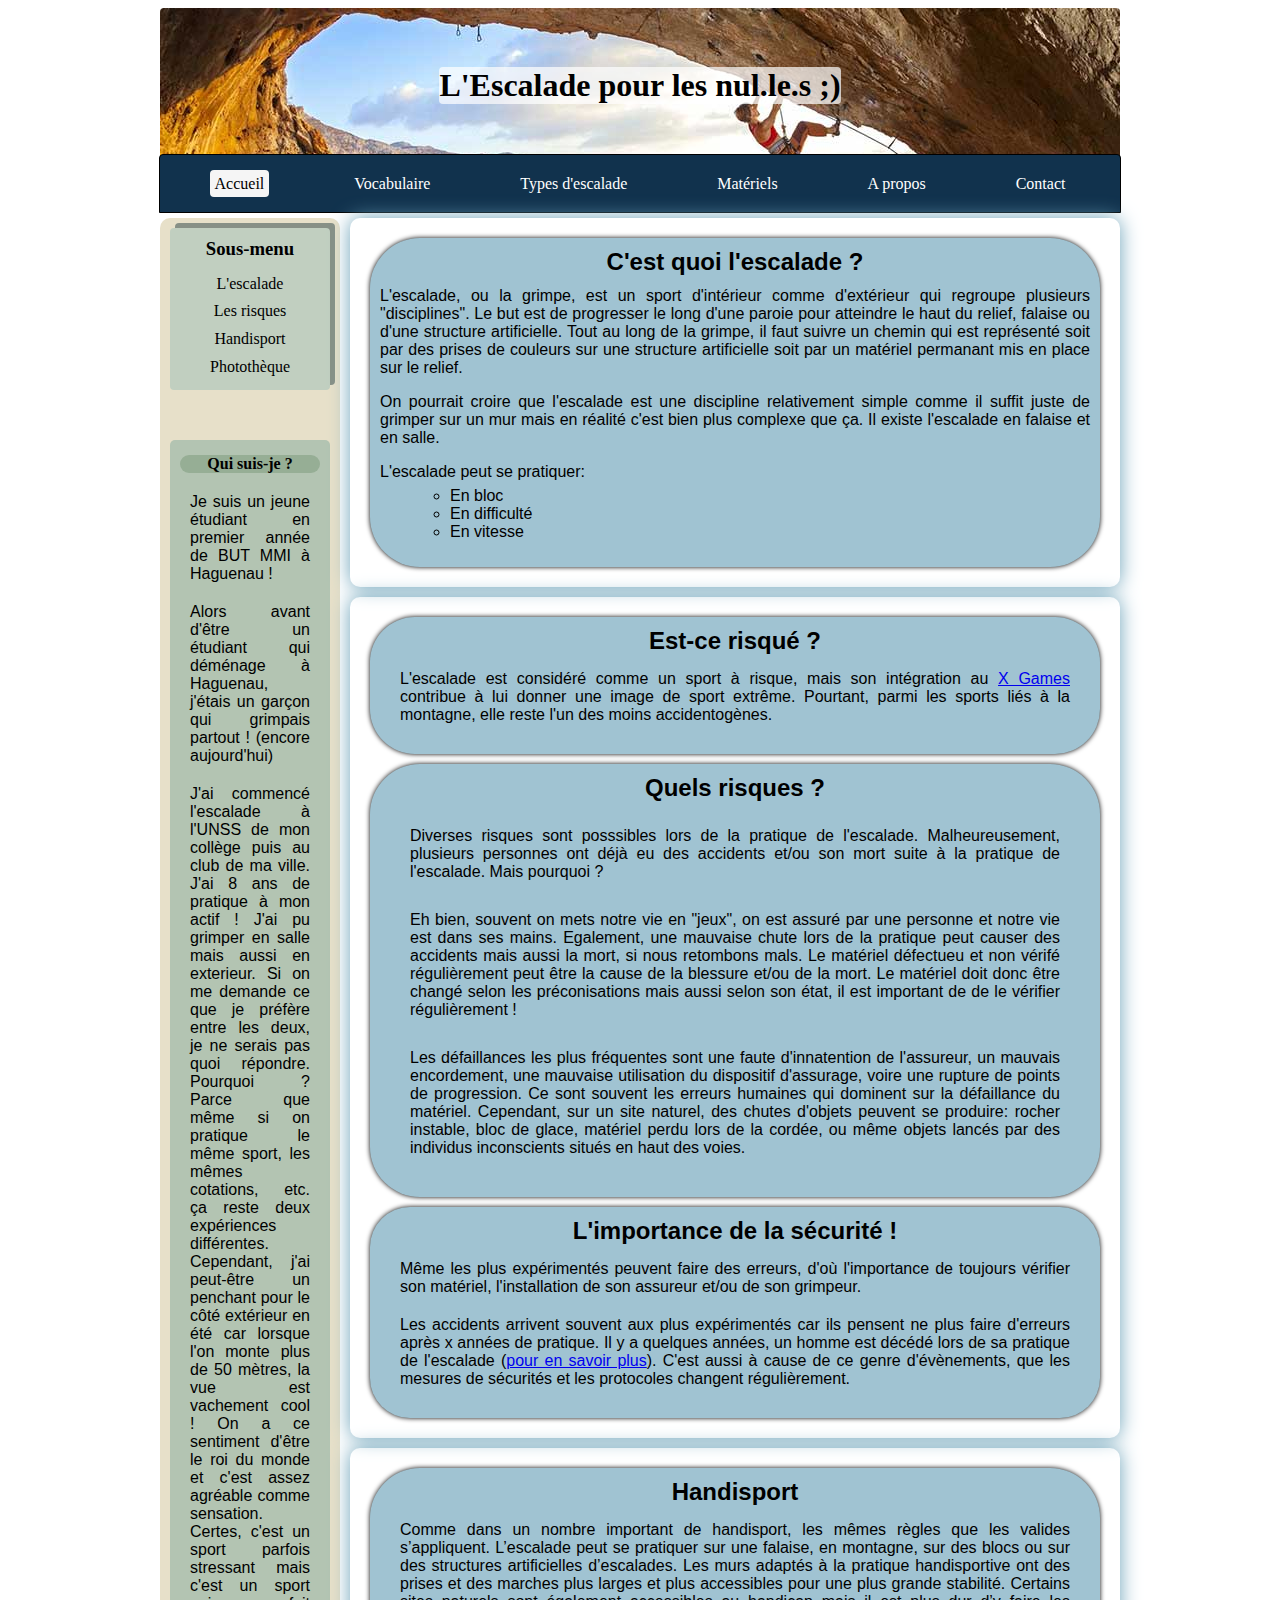
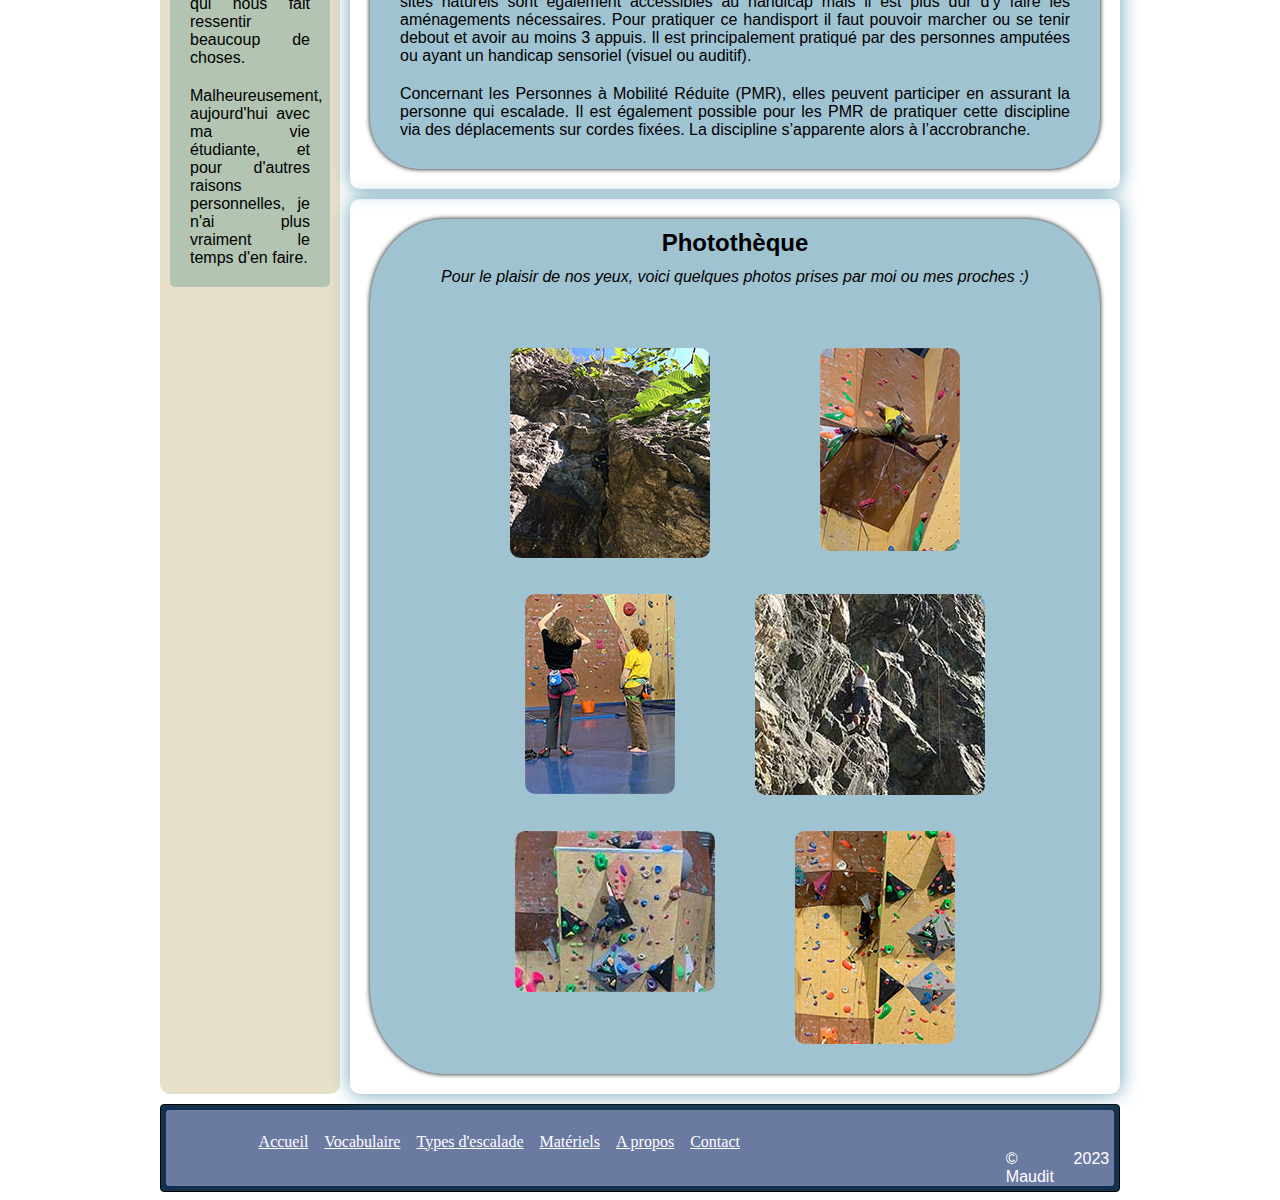
<file: html/index.html>
<!DOCTYPE html>
<html lang="fr">
<head>
    <meta charset="UTF-8">
    <meta http-equiv="X-UA-Compatible" content="IE=edge">
    <meta name="viewport" content="width=device-width, initial-scale=1.0">
    <link rel="stylesheet" media="screen" href="../css/index.css">
    <link rel="stylesheet" media="screen" href="../css/accueil.css">
    <title>Page d'acceuil</title>
</head>
<body>
    <div class="wrap">
        <header role="banner"><!-- Haut de page = header -->
            <h1>L'Escalade pour les nul.le.s ;)</h1>
            
            <nav class="menu" role="navigation"><!-- Menu -->
                <ul>
                    <li><a href="index.html" class="actif">Accueil</a></li>
                    <li><a href="vocabulaire.html">Vocabulaire</a></li>
                    <li><a href="types_escalade.html">Types d'escalade</a></li>
                    <li><a href="materiels.html">Matériels</a></li>
                    <li><a href="a_propos.html">A propos</a></li>
                    <li><a href="contact.html">Contact</a></li>
                </ul>
            </nav>
        </header>
        
        <main role="main">
            <aside ><!-- Sous-menu -->
                <nav class="sous_menu" role="navigation">
                    <h3>Sous-menu</h3>
                    <ul>
                        <li><a href="#def_escalade">L'escalade</a></li>
                        <li><a href="#risques">Les risques</a></li>
                        <li><a href="#handisport">Handisport</a></li>
                        <li><a href="#phototheque">Photothèque</a></li>
                    </ul>
                </nav>

                <section>
                    <article>
                        <h4>Qui suis-je ?</h4>
                        <p>Je suis un jeune étudiant en premier année de BUT MMI à Haguenau !</p>
                        <p>Alors avant d'être un étudiant qui déménage à Haguenau, j'étais un garçon qui grimpais partout ! (encore aujourd'hui)</p>
                        <p>J'ai commencé l'escalade à l'UNSS de mon collège puis au club de ma ville. J'ai 8 ans de pratique à mon actif ! J'ai pu grimper en salle mais aussi en exterieur. Si on me demande ce que je préfère entre les deux, je ne serais pas quoi répondre. Pourquoi ? Parce que même si on pratique le même sport, les mêmes cotations, etc. ça reste deux expériences différentes. Cependant, j'ai peut-être un penchant pour le côté extérieur en été car lorsque l'on monte plus de 50 mètres, la vue est vachement cool ! On a ce sentiment d'être le roi du monde et c'est assez agréable comme sensation. Certes, c'est un sport parfois stressant mais c'est un sport qui nous fait ressentir beaucoup de choses.</p>
                        <p>Malheureusement, aujourd'hui avec ma vie étudiante, et pour d'autres raisons personnelles, je n'ai plus vraiment le temps d'en faire.</p>
                    </article>
                </section>
                    
            </aside>

            <div class="out_of_aside">
                <section id="def_escalade"><!-- Partie 1: "Def" escalade -->
                    <article>
                        <h2>C'est quoi l'escalade ?</h2>
                        <p>L'escalade, ou la grimpe, est un sport d'intérieur comme d'extérieur qui regroupe plusieurs "disciplines". Le but est de progresser le long d'une paroie pour atteindre le haut du relief, falaise ou d'une structure artificielle. Tout au long de la grimpe, il faut suivre un chemin qui est représenté soit par des prises de couleurs sur une structure artificielle soit par un matériel permanant mis en place sur le relief.</p>
                        <p>On pourrait croire que l'escalade est une discipline relativement simple comme il suffit juste de grimper sur un mur mais en réalité c'est bien plus complexe que ça. Il existe l'escalade en falaise et en salle.</p>
                        <p>L'escalade peut se pratiquer:</p>
                        <ul>
                            <li>En bloc</li>
                            <li>En difficulté</li>
                            <li>En vitesse</li>
                        </ul>
                    </article>
                </section>
                
                <section id="risques"><!-- Partie 2: Les risques -->
                    <article>
                        <h2>Est-ce risqué ?</h2>
                        <p>L'escalade est considéré comme un sport à risque, mais son intégration au <a href="https://fr.wikipedia.org/wiki/X_Games">X Games</a> contribue à lui donner une image de sport extrême. Pourtant, parmi les sports liés à la montagne, elle reste l'un des moins accidentogènes.</p>
                    </article>
                    
                    <article>
                        <h2>Quels risques ?</h2>
                        <p>Diverses risques sont posssibles lors de la pratique de l'escalade. Malheureusement, plusieurs personnes ont déjà eu des accidents et/ou son mort suite à la pratique de l'escalade. Mais pourquoi ? </p>
                        <p>Eh bien, souvent on mets notre vie en "jeux", on est assuré par une personne et notre vie est dans ses mains. Egalement, une mauvaise chute lors de la pratique peut causer des accidents mais aussi la mort, si nous retombons mals. Le matériel défectueu et non vérifé régulièrement peut être la cause de la blessure et/ou de la mort. Le matériel doit donc être changé selon les préconisations mais aussi selon son état, il est important de de le vérifier régulièrement !</p>
                        <p>Les défaillances les plus fréquentes sont une faute d'innatention de l'assureur, un mauvais encordement, une mauvaise utilisation du dispositif d'assurage, voire une rupture de points de progression. Ce sont souvent les erreurs humaines qui dominent sur la défaillance du matériel. Cependant, sur un site naturel, des chutes d'objets peuvent se produire: rocher instable, bloc de glace, matériel perdu lors de la cordée, ou même objets lancés par des individus inconscients situés en haut des voies.</p>
                    </article>
                    
                    <article>
                        <h2>L'importance de la sécurité !</h2>
                        <p>Même les plus expérimentés peuvent faire des erreurs, d'où l'importance de toujours vérifier son matériel, l'installation de son assureur et/ou de son grimpeur.</p>
                        <p>Les accidents arrivent souvent aux plus expérimentés car ils pensent ne plus faire d'erreurs après x années de pratique. Il y a quelques années, un homme est décédé lors de sa pratique de l'escalade (<a href="https://moselle-nord.info/chute-mur-escalade-homme-decede-thionville-2014-1791">pour en savoir plus</a>). C'est aussi à cause de ce genre d'évènements, que les mesures de sécurités et les protocoles changent régulièrement. </p>
                    </article>
                </section> 

                <section id="handisport">
                    <article>
                        <h2>Handisport</h2>
                        <p>Comme dans un nombre important de handisport, les mêmes règles que les valides s’appliquent. L’escalade peut se pratiquer sur une falaise, en montagne, sur des blocs ou sur des structures artificielles d’escalades. Les murs adaptés à la pratique handisportive ont des prises et des marches plus larges et plus accessibles pour une plus grande stabilité. Certains sites naturels sont également accessibles au handicap mais il est plus dur d’y faire les aménagements nécessaires. Pour pratiquer ce handisport il faut pouvoir marcher ou se tenir debout et avoir au moins 3 appuis. Il est principalement pratiqué par des personnes amputées ou ayant un handicap sensoriel (visuel ou auditif).</p> 
                        <p>Concernant les Personnes à Mobilité Réduite (PMR), elles peuvent participer en assurant la personne qui escalade. Il est également possible pour les PMR de pratiquer cette discipline via des déplacements sur cordes fixées. La discipline s’apparente alors à l’accrobranche.</p>
                    </article>
                </section>
                
                <section id="phototheque"> <!-- Partie 3: Photothèque -->
                    <article>
                        <h2>Photothèque</h2>
                        <p>Pour le plaisir de nos yeux, voici quelques photos prises par moi ou mes proches :)</p>
                        <div class="tous_images">
                            <div class="image1">
                                <figure>
                                    <img src="../images/IMG_6299.JPG" alt="escalade en falaise">
                                </figure>    
                            </div>
                            <div class="image2">
                                <figure>
                                    <img src="../images/IMG_0282.jpg" alt="escalade en salle (grand écart)">
                                </figure>
                            </div>
                            <div class="image3">    
                                <figure>
                                    <img src="../images/IMG_0024.jpg" alt="deux personnes qui lisent une voie">
                                </figure>
                            </div>
                            <div class="image4">
                                <figure>
                                    <img src="../images/IMG_6308.JPG" alt="escalade en falaise 2">
                                </figure>
                            </div>
                            <div class="image5">
                                <figure>   
                                    <img src="../images/IMG_2733.jpg" alt="escalade en salle -> dévers">
                                </figure>
                            </div>
                            <div class="image6">
                                <figure>                            
                                    <img src="../images/IMG_0025.jpg" alt="escalade en salle">
                                </figure>
                            </div>
                        </div>
                    </article>
                </section>
            </div>
        </main>

        <footer role="contentinfo"><!-- Bas de page = footer-->
            <section>
                <nav class="plan_site" role="navigation"><!-- plan du site -->
                    <ul>
                        <li><a href="index.html">Accueil</a></li>
                        <li><a href="vocabulaire.html">Vocabulaire</a></li>
                        <li><a href="types_escalade.html">Types d'escalade</a></li>
                        <li><a href="materiels.html">Matériels</a></li>
                        <li><a href="a_propos.html">A propos</a></li>
                        <li><a href="contact.html">Contact</a></li>
                    </ul>
                </nav>
                <p>© 2023 Maudit</p>
            </section>
        </footer>
    </div>
</body>
</html>
</file>
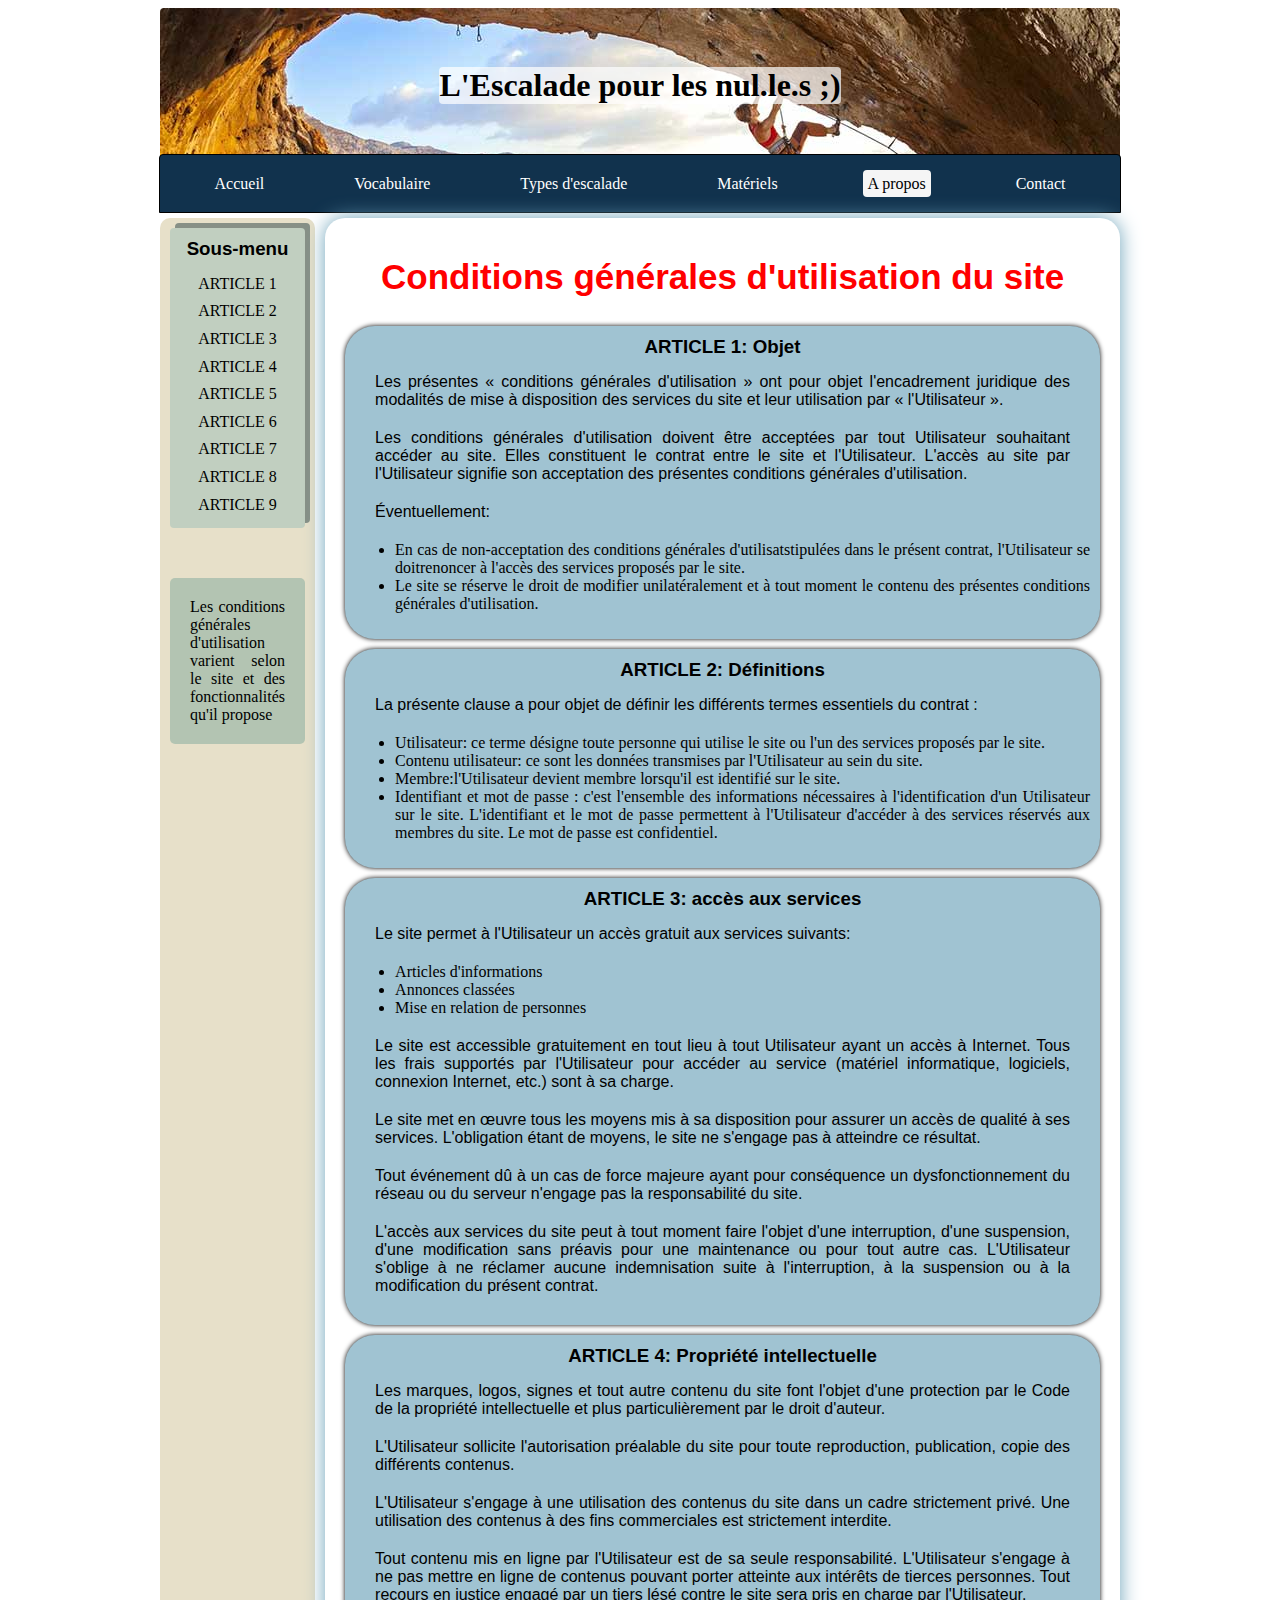
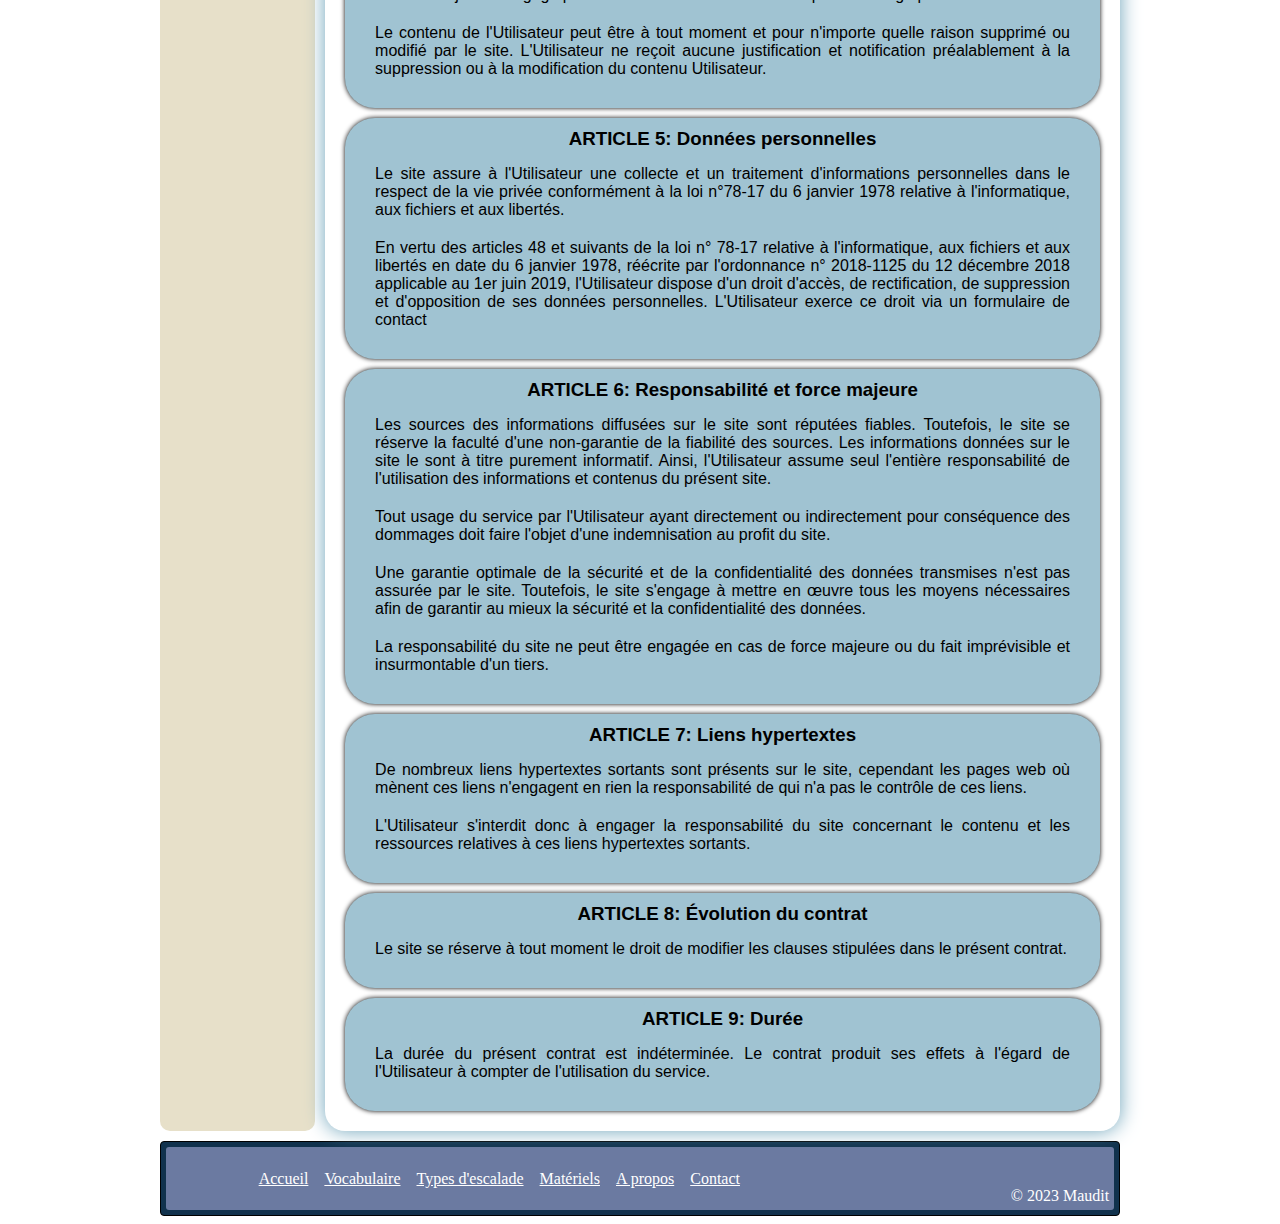
<file: html/a_propos.html>
<!DOCTYPE html>
<html lang="fr">
<head>
    <meta charset="UTF-8">
    <meta http-equiv="X-UA-Compatible" content="IE=edge">
    <meta name="viewport" content="width=device-width, initial-scale=1.0">
    <link rel="stylesheet" media="screen" href="../css/index.css">
    <link rel="stylesheet" media="screen" href="../css/a_propos.css">
    <title>A Propos</title>
</head>
    <div class="wrap">
        <header role="banner">
            <h1>L'Escalade pour les nul.le.s ;)</h1>
            
            <nav class="menu" role="navigation"> <!-- Menu -->
                <ul>
                    <li><a href="index.html">Accueil</a></li>
                    <li><a href="vocabulaire.html">Vocabulaire</a></li>
                    <li><a href="types_escalade.html">Types d'escalade</a></li>
                    <li><a href="materiels.html">Matériels</a></li>
                    <li><a href="a_propos.html" class="actif">A propos</a></li>
                    <li><a href="contact.html">Contact</a></li>
                </ul>
            </nav>
        </header>

        <main role="main">
            <aside ><!-- Sous-menu -->
                <nav class="sous_menu" role="navigation">
                    <h3>Sous-menu</h3>
                    <ul>
                        <li><a href="#article1">ARTICLE 1</a></li>
                        <li><a href="#article2">ARTICLE 2</a></li>
                        <li><a href="#article3">ARTICLE 3</a></li>
                        <li><a href="#article4">ARTICLE 4</a></li>
                        <li><a href="#article5">ARTICLE 5</a></li>
                        <li><a href="#article6">ARTICLE 6</a></li>
                        <li><a href="#article7">ARTICLE 7</a></li>
                        <li><a href="#article8">ARTICLE 8</a></li>
                        <li><a href="#article9">ARTICLE 9</a></li>
                    </ul>
                </nav>

                <section>
                    <article>
                        <p>Les conditions générales d'utilisation varient selon le site et des fonctionnalités qu'il propose</p>
                    </article>
                </section>    
            </aside>
            
            <section class="cgu">
                <h2>Conditions générales d'utilisation du site</h2>

                <article id="article1">
                    <h3>ARTICLE 1: Objet</h3>
                    <p>Les présentes « conditions générales d'utilisation » ont pour objet l'encadrement juridique des modalités de mise à disposition des services du site   et leur utilisation par « l'Utilisateur ».</p>
                    <p>Les conditions générales d'utilisation doivent être acceptées par tout Utilisateur souhaitant accéder au site. Elles constituent le contrat entre le site et l'Utilisateur. L'accès au site par l'Utilisateur signifie son acceptation des présentes conditions générales d'utilisation.</p>
                    <p>Éventuellement:</p>
                    <ul>
                        <li>En cas de non-acceptation des conditions générales d'utilisatstipulées dans le présent contrat, l'Utilisateur se doitrenoncer à l'accès des services proposés par le site.</li>
                        <li>Le site se réserve le droit de modifier unilatéralement et à tout moment le contenu des présentes conditions générales d'utilisation.</li>
                    </ul>
                </article>
                
                <article id="article2">
                    <h3>ARTICLE 2: Définitions</h3>
                    <p>La présente clause a pour objet de définir les différents termes essentiels du contrat :</p>
                    <ul>
                        <li>Utilisateur: ce terme désigne toute personne qui utilise le site ou l'un des services proposés par le site.</li>
                        <li>Contenu utilisateur: ce sont les données transmises par l'Utilisateur au sein du site.</li> 
                        <li>Membre:l'Utilisateur devient membre lorsqu'il est identifié sur le site.</li>
                        <li>Identifiant et mot de passe : c'est l'ensemble des informations nécessaires à l'identification d'un Utilisateur sur le site. L'identifiant et le mot de passe permettent à l'Utilisateur d'accéder à des services réservés aux membres du site. Le mot de passe est confidentiel.</li>
                    </ul>
                </article>
                
                <article id="article3">
                    <h3>ARTICLE 3: accès aux services</h3>
                    <p> Le site permet à l'Utilisateur un accès gratuit aux services suivants:</p>
                    <ul>
                        <li>Articles d'informations</li>
                        <li>Annonces classées</li>
                        <li>Mise en relation de personnes</li>
                    </ul>
                    <p>Le site est accessible gratuitement en tout lieu à tout Utilisateur ayant un accès à Internet. Tous les frais supportés par l'Utilisateur pour accéder au service (matériel informatique, logiciels, connexion Internet, etc.) sont à sa charge.</p>
                    <p>Le site met en œuvre tous les moyens mis à sa disposition pour assurer un accès de qualité à ses services. L'obligation étant de moyens, le site ne s'engage pas à atteindre ce résultat.</p>
                    <p>Tout événement dû à un cas de force majeure ayant pour conséquence un dysfonctionnement du réseau ou du serveur n'engage pas la responsabilité du site.</p>
                    <p>L'accès aux services du site peut à tout moment faire l'objet d'une interruption, d'une suspension, d'une modification sans préavis pour une maintenance ou pour tout autre cas. L'Utilisateur s'oblige à ne réclamer aucune indemnisation suite à l'interruption, à la suspension ou à la modification du présent contrat.</p>
                </article>

                <article id="article4">
                    <h3>ARTICLE 4: Propriété intellectuelle</h3>
                    <p>Les marques, logos, signes et tout autre contenu du site font l'objet d'une protection par le Code de la propriété intellectuelle et plus particulièrement par le droit d'auteur.</p>
                    <p>L'Utilisateur sollicite l'autorisation préalable du site pour toute reproduction, publication, copie des différents contenus.</p>
                    <p>L'Utilisateur s'engage à une utilisation des contenus du site dans un cadre strictement privé. Une utilisation des contenus à des fins commerciales est strictement interdite.</p>
                    <p>Tout contenu mis en ligne par l'Utilisateur est de sa seule responsabilité. L'Utilisateur s'engage à ne pas mettre en ligne de contenus pouvant porter atteinte aux intérêts de tierces personnes. Tout recours en justice engagé par un tiers lésé contre le site sera pris en charge par l'Utilisateur.</p>
                    <p>Le contenu de l'Utilisateur peut être à tout moment et pour n'importe quelle raison supprimé ou modifié par le site. L'Utilisateur ne reçoit aucune justification et notification préalablement à la suppression ou à la modification du contenu Utilisateur.</p>
                </article>   

                <article id="article5">
                    <h3>ARTICLE 5: Données personnelles</h3>
                    <p>Le site assure à l'Utilisateur une collecte et un traitement d'informations personnelles dans le respect de la vie privée conformément à la loi n°78-17 du 6 janvier 1978 relative à l'informatique, aux fichiers et aux libertés.</p>
                    <p>En vertu des articles 48 et suivants de la loi n° 78-17 relative à l'informatique, aux fichiers et aux libertés en date du 6 janvier 1978, réécrite par l'ordonnance n° 2018-1125 du 12 décembre 2018 applicable au 1er juin 2019, l'Utilisateur dispose d'un droit d'accès, de rectification, de suppression et d'opposition de ses données personnelles. L'Utilisateur exerce ce droit via un formulaire de contact</p>
                </article>

                <article id="article6">
                    <h3>ARTICLE 6: Responsabilité et force majeure</h3>
                    <p>Les sources des informations diffusées sur le site sont réputées fiables. Toutefois, le site se réserve la faculté d'une non-garantie de la fiabilité des sources. Les informations données sur le site le sont à titre purement informatif. Ainsi, l'Utilisateur assume seul l'entière responsabilité de l'utilisation des informations et contenus du présent site.</p>
                    <p>Tout usage du service par l'Utilisateur ayant directement ou indirectement pour conséquence des dommages doit faire l'objet d'une indemnisation au profit du site.</p>
                    <p>Une garantie optimale de la sécurité et de la confidentialité des données transmises n'est pas assurée par le site. Toutefois, le site s'engage à mettre en œuvre tous les moyens nécessaires afin de garantir au mieux la sécurité et la confidentialité des données.</p>
                    <p>La responsabilité du site ne peut être engagée en cas de force majeure ou du fait imprévisible et insurmontable d'un tiers.</p>
                </article>                 

                <article id="article7">
                    <h3>ARTICLE 7: Liens hypertextes</h3>
                    <p>De nombreux liens hypertextes sortants sont présents sur le site, cependant les pages web où mènent ces liens n'engagent en rien la responsabilité de qui n'a pas le contrôle de ces liens.</p>
                    <p>L'Utilisateur s'interdit donc à engager la responsabilité du site concernant le contenu et les ressources relatives à ces liens hypertextes sortants.</p>
                </article>                    
                
                <article id="article8">
                    <h3>ARTICLE 8: Évolution du contrat</h3>
                    <p>Le site se réserve à tout moment le droit de modifier les clauses stipulées dans le présent contrat.</p>
                </article>                    
                
                <article id="article9">
                    <h3>ARTICLE 9: Durée</h3>
                    <p>La durée du présent contrat est indéterminée. Le contrat produit ses effets à l'égard de l'Utilisateur à compter de l'utilisation du service.</p>
                </article>    
            </section>
        </main>
            
        <footer role="contentinfo">
            <section>
                <nav class="plan_site" role="navigation"><!-- plan du site -->
                    <ul>
                        <li><a href="index.html">Accueil</a></li>
                        <li><a href="vocabulaire.html">Vocabulaire</a></li>
                        <li><a href="types_escalade.html">Types d'escalade</a></li>
                        <li><a href="materiels.html">Matériels</a></li>
                        <li><a href="a_propos.html">A propos</a></li>
                        <li><a href="contact.html">Contact</a></li>
                    </ul>
                </nav>
                <p>© 2023 Maudit</p>
            </section>
        </footer>
    </div>
</body>
</html>
</file>
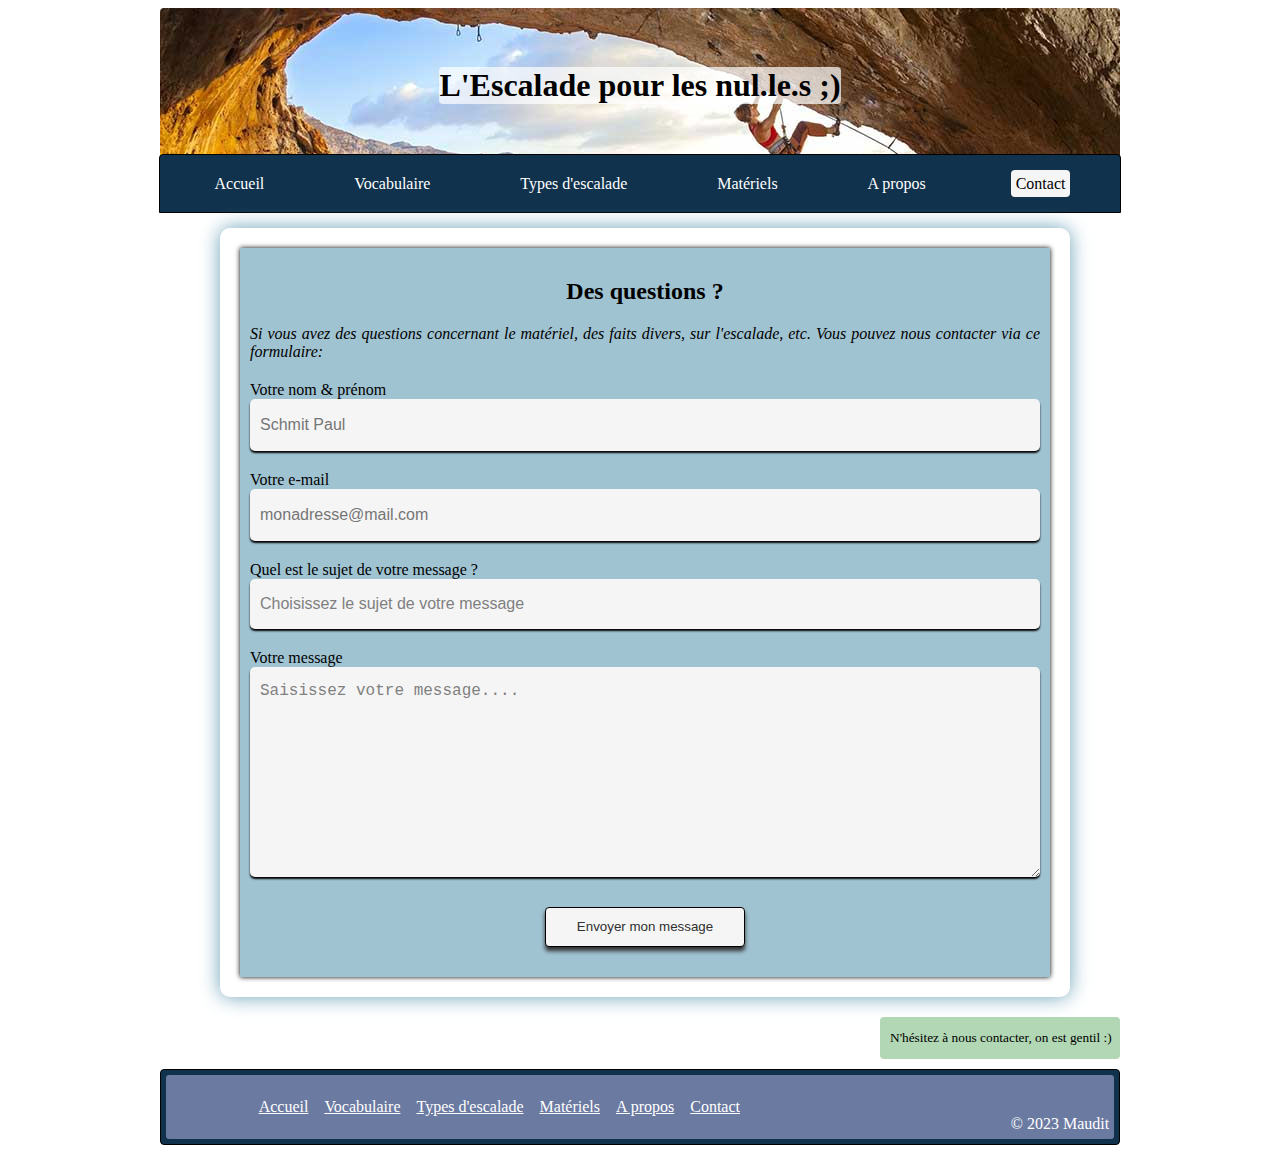
<file: html/contact.html>
<!DOCTYPE html>
<html lang="fr">
<head>
    <meta charset="UTF-8">
    <meta http-equiv="X-UA-Compatible" content="IE=edge">
    <meta name="viewport" content="width=device-width, initial-scale=1.0">
    <link rel="stylesheet" media="screen" href="../css/index.css">
    <link rel="stylesheet" media="screen" href="../css/contact.css">
    <title>Contact</title>
</head>
<body>
    <div class="wrap">
        <header role="banner">
            <h1>L'Escalade pour les nul.le.s ;)</h1>

            <nav class="menu" role="navigation"> <!-- Menu -->
                <ul>
                    <li><a href="index.html">Accueil</a></li>
                    <li><a href="vocabulaire.html">Vocabulaire</a></li>
                    <li><a href="types_escalade.html">Types d'escalade</a></li>
                    <li><a href="materiels.html">Matériels</a></li>
                    <li><a href="a_propos.html">A propos</a></li>
                    <li><a href="contact.html" class="actif">Contact</a></li>
                </ul>
            </nav>
        </header>

        <main role="main">
            <div class="contact">
                <section>
                    <article>
                        <h2>Des questions ?</h2>
                        <p>Si vous avez des questions concernant le matériel, des faits divers, sur l'escalade, etc. Vous pouvez nous contacter via ce formulaire:</p>
                        <form method="get">
                            <div>
                                <label for="nom_prenom">Votre nom & prénom</label>
                                <input title="nom & prenom" type="text" id="nom_prenom" name="nom" placeholder="Schmit Paul" required>
                            </div>
                            <div>
                                <label for="email">Votre e-mail</label>
                                <input title="Votre email" type="email" id="email" name="email" placeholder="monadresse@mail.com" required>
                            </div>
                            <div>
                                <label for="sujet_demande">Quel est le sujet de votre message ?</label>
                                <select title="Sujet de la demande" name="sujet_demande" id="sujet_demande" required>
                                    <option value="" disabled selected hidden>Choisissez le sujet de votre message</option>
                                    <option value="matériels">Matériels</option>
                                    <option value="endroits_pratique">Endroit où pratiquer</option>
                                    <option value="autre">Autre...</option>
                                </select>
                            </div>
                            <div>
                                <label for="message">Votre message</label>
                                <textarea id="message" name="message" placeholder="Saisissez votre message...." required></textarea>
                            </div>
                            <div>
                                <button type="submit">Envoyer mon message</button>
                            </div>                    
                        </form>
                    </article>
                </section>
            </div>

            <aside>
                <p>N'hésitez à nous contacter, on est gentil :)</p>
            </aside>
        
        </main>
        
        <footer role="contentinfo">
            <section>
                <nav class="plan_site" role="navigation"><!-- plan du site -->
                    <ul>
                        <li><a href="index.html">Accueil</a></li>
                        <li><a href="vocabulaire.html">Vocabulaire</a></li>
                        <li><a href="types_escalade.html">Types d'escalade</a></li>
                        <li><a href="materiels.html">Matériels</a></li>
                        <li><a href="a_propos.html">A propos</a></li>
                        <li><a href="contact.html">Contact</a></li>
                    </ul>
                </nav>
                <p>© 2023 Maudit</p>
            </section>
        </footer>
    </div>
</body>
</html>
</file>
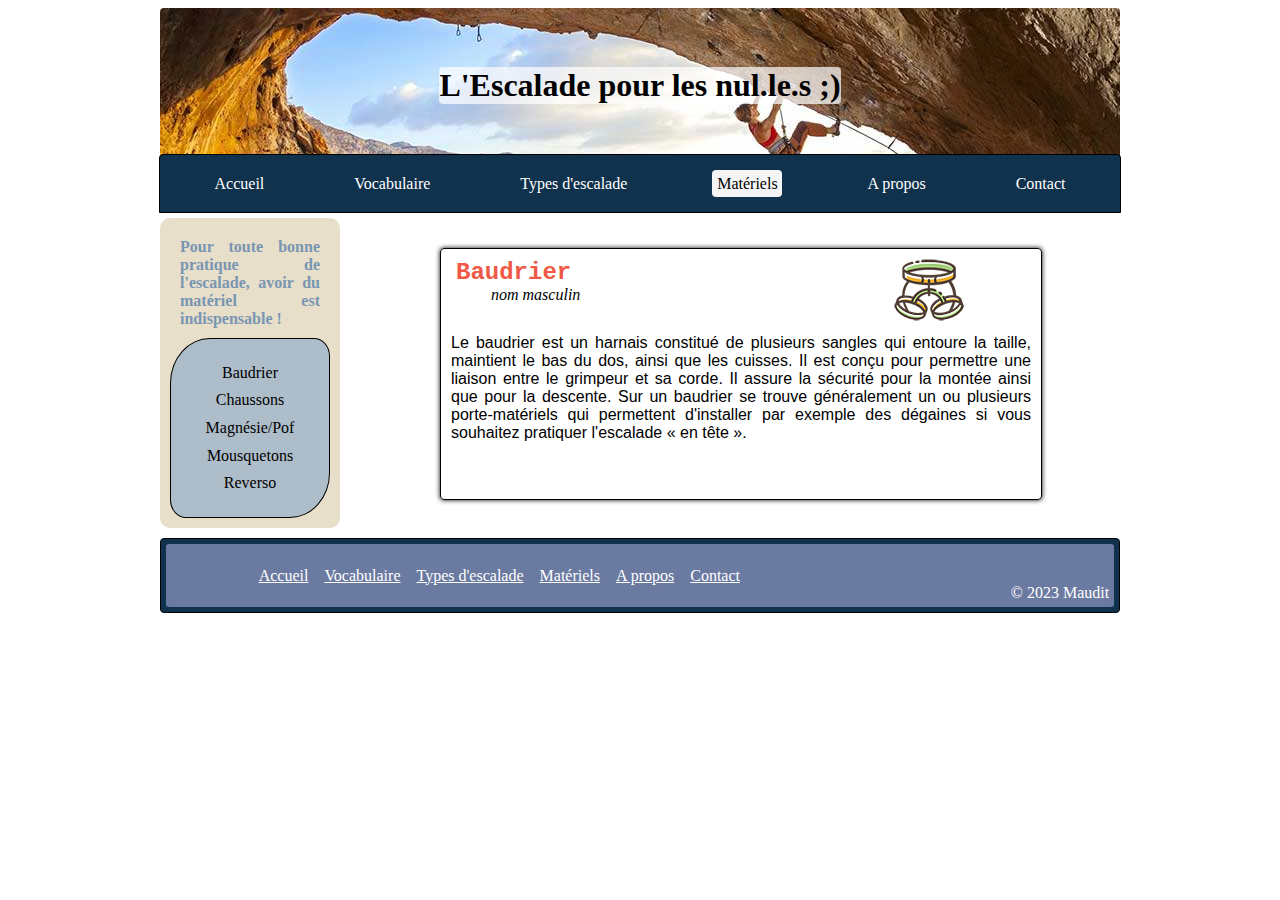
<file: html/materiels.html>
<!DOCTYPE html>
<html lang="fr">
<head>
    <meta charset="UTF-8">
    <meta http-equiv="X-UA-Compatible" content="IE=edge">
    <meta name="viewport" content="width=device-width, initial-scale=1.0">
    <link rel="stylesheet" media="screen" href="../css/index.css">
    <link rel="stylesheet" media="screen" href="../css/materiels.css">
    <title>Materiels</title>
</head>
<body>
    <div class="wrap">
        <header role="banner">
            <h1>L'Escalade pour les nul.le.s ;)</h1>
                <nav class="menu" role="navigation"> <!-- Menu -->
                    <ul>
                        <li><a href="index.html" >Accueil</a></li>
                        <li><a href="vocabulaire.html" >Vocabulaire</a></li>
                        <li><a href="types_escalade.html">Types d'escalade</a></li>
                        <li><a href="materiels.html" class="actif">Matériels</a></li>
                        <li><a href="a_propos.html">A propos</a></li>
                        <li><a href="contact.html">Contact</a></li>
                    </ul>
                </nav>
        </header>
        
        <main role="main">
            <aside>
                <p>Pour toute bonne pratique de l'escalade, avoir du matériel est indispensable !</p>
                <nav class="sous_menu" role="navigation">
                    <ul>
                        <li><a href="#baudrier">Baudrier</a></li>
                        <li><a href="chaussons">Chaussons</a></li>
                        <li><a href="magnésie/pof">Magnésie/Pof</a></li>
                        <li><a href="mousquetons">Mousquetons</a></li>
                        <li><a href="reverso">Reverso</a></li>
                    </ul>
                </nav>
            </aside>
            
            <div>
                <section>
                    <article class="materiel">
                        <h2 id="baudrier">Baudrier</h2>
                        <p>nom masculin</p>
                        <p>Le baudrier est un harnais constitué de plusieurs sangles qui entoure la taille, maintient le bas du dos, ainsi que les cuisses. Il est conçu pour permettre une liaison entre le grimpeur et sa corde. Il assure la sécurité pour la montée ainsi que pour la descente. Sur un baudrier se trouve généralement un ou plusieurs porte-matériels qui permettent d'installer par exemple des dégaines si vous souhaitez pratiquer l'escalade « en tête ».</p>
                        <figure><img src="../images/baudrier.png" alt="illustration baudrier"></figure>
                    </article>
                </section>
            </div>
        </main>
            
            <footer role="contentinfo"><!-- Bas de page = footer-->
                <section>
                    <nav class="plan_site" role="navigation"><!-- plan du site -->
                        <ul>
                            <li><a href="index.html">Accueil</a></li>
                            <li><a href="vocabulaire.html">Vocabulaire</a></li>
                            <li><a href="types_escalade.html">Types d'escalade</a></li>
                            <li><a href="materiels.html">Matériels</a></li>
                            <li><a href="a_propos.html">A propos</a></li>
                            <li><a href="contact.html">Contact</a></li>
                        </ul>
                    </nav>
                    <p>© 2023 Maudit</p>
                </section>
            </footer>
    </div>
</body>
</html>
</file>
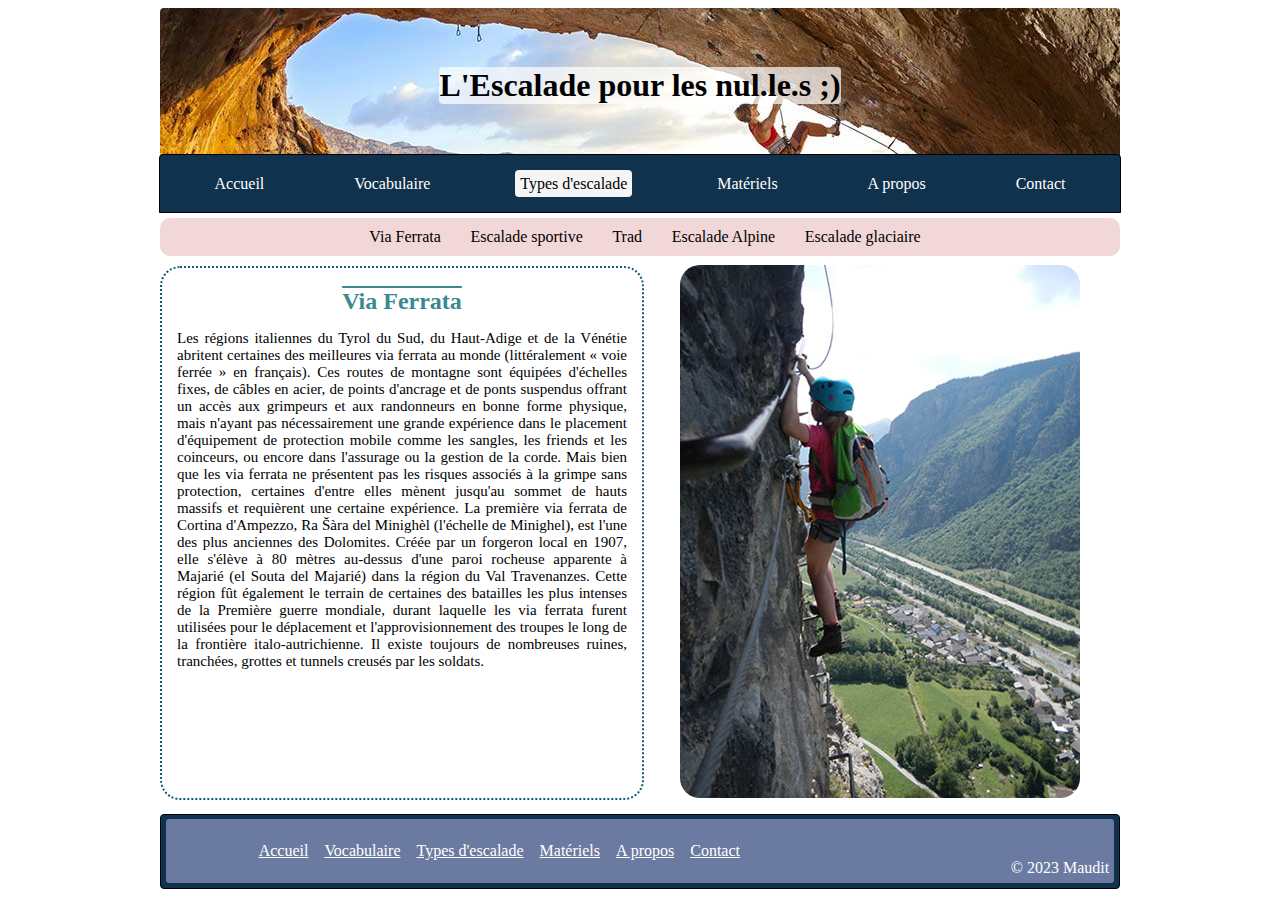
<file: html/types_escalade.html>
<!DOCTYPE html>
<html lang="fr">
<head>
    <meta charset="UTF-8">
    <meta http-equiv="X-UA-Compatible" content="IE=edge">
    <meta name="viewport" content="width=device-width, initial-scale=1.0">
    <link rel="stylesheet" media="screen" href="../css/index.css">
    <link rel="stylesheet" media="screen" href="../css/types_escalade.css">
    <title>Types Escalade</title>
</head>
<body>
    <div class="wrap">

        <header role="banner">
            <h1>L'Escalade pour les nul.le.s ;)</h1>
            
            <nav class="menu"> <!-- Menu -->
                <ul>
                    <li><a href="index.html" >Accueil</a></li>
                    <li><a href="vocabulaire.html">Vocabulaire</a></li>
                    <li><a href="types_escalade.html" class="actif">Types d'escalade</a></li>
                    <li><a href="materiels.html">Matériels</a></li>
                    <li><a href="a_propos.html">A propos</a></li>
                    <li><a href="contact.html">Contact</a></li>
                </ul>
            </nav>
        </header>

        <main role="main">
            <aside>
                <nav class="sous_menu" role="navigation">
                    <ul>
                        <li><a href="#via_ferrata">Via Ferrata</a></li>
                        <li><a href="escalade_sportive">Escalade sportive</a></li>
                        <li><a href="trad">Trad</a></li>
                        <li><a href="escalade_alpine">Escalade Alpine</a></li>
                        <li><a href="escalade_glaciaire">Escalade glaciaire</a></li>
                    </ul>
                </nav>
            </aside>
            
            <div>
                <section>
                    <article class="types_escalade" role="article">
                        <h2 id="via_ferrata">Via Ferrata</h2>
                        <p>Les régions italiennes du Tyrol du Sud, du Haut-Adige et de la Vénétie abritent certaines des meilleures via ferrata au monde (littéralement « voie ferrée » en français). Ces routes de montagne sont équipées d'échelles fixes, de câbles en acier, de points d'ancrage et de ponts suspendus offrant un accès aux grimpeurs et aux randonneurs en bonne forme physique, mais n'ayant pas nécessairement une grande expérience dans le placement d'équipement de protection mobile comme les sangles, les friends et les coinceurs, ou encore dans l'assurage ou la gestion de la corde. Mais bien que les via ferrata ne présentent pas les risques associés à la grimpe sans protection, certaines d'entre elles mènent jusqu'au sommet de hauts massifs et requièrent une certaine expérience. La première via ferrata de Cortina d'Ampezzo, Ra Šàra del Minighèl (l'échelle de Minighel), est l'une des plus anciennes des Dolomites. Créée par un forgeron local en 1907, elle s'élève à 80 mètres au-dessus d'une paroi rocheuse apparente à Majarié (el Souta del Majarié) dans la région du Val Travenanzes. Cette région fût également le terrain de certaines des batailles les plus intenses de la Première guerre mondiale, durant laquelle les via ferrata furent utilisées pour le déplacement et l'approvisionnement des troupes le long de la frontière italo-autrichienne. Il existe toujours de nombreuses ruines, tranchées, grottes et tunnels creusés par les soldats.</p>
                    </article>
                    <div>
                        <figure>
                            <img src="../images/DSCN6490.JPG" alt="Via Ferrata">
                        </figure>    
                    </div>
                </section>
                
            </div>
        </main>

        <footer role="contentinfo"><!-- Bas de page = footer-->
            <section>
                <nav class="plan_site" role="navigation"><!-- plan du site -->
                    <ul>
                        <li><a href="index.html" class="actif">Accueil</a></li>
                        <li><a href="vocabulaire.html">Vocabulaire</a></li>
                        <li><a href="types_escalade.html">Types d'escalade</a></li>
                        <li><a href="materiels.html">Matériels</a></li>
                        <li><a href="a_propos.html">A propos</a></li>
                        <li><a href="contact.html">Contact</a></li>
                    </ul>
                </nav>
                <p>© 2023 Maudit</p>
            </section>
        </footer>
    </div>
</body>
</html>
</file>
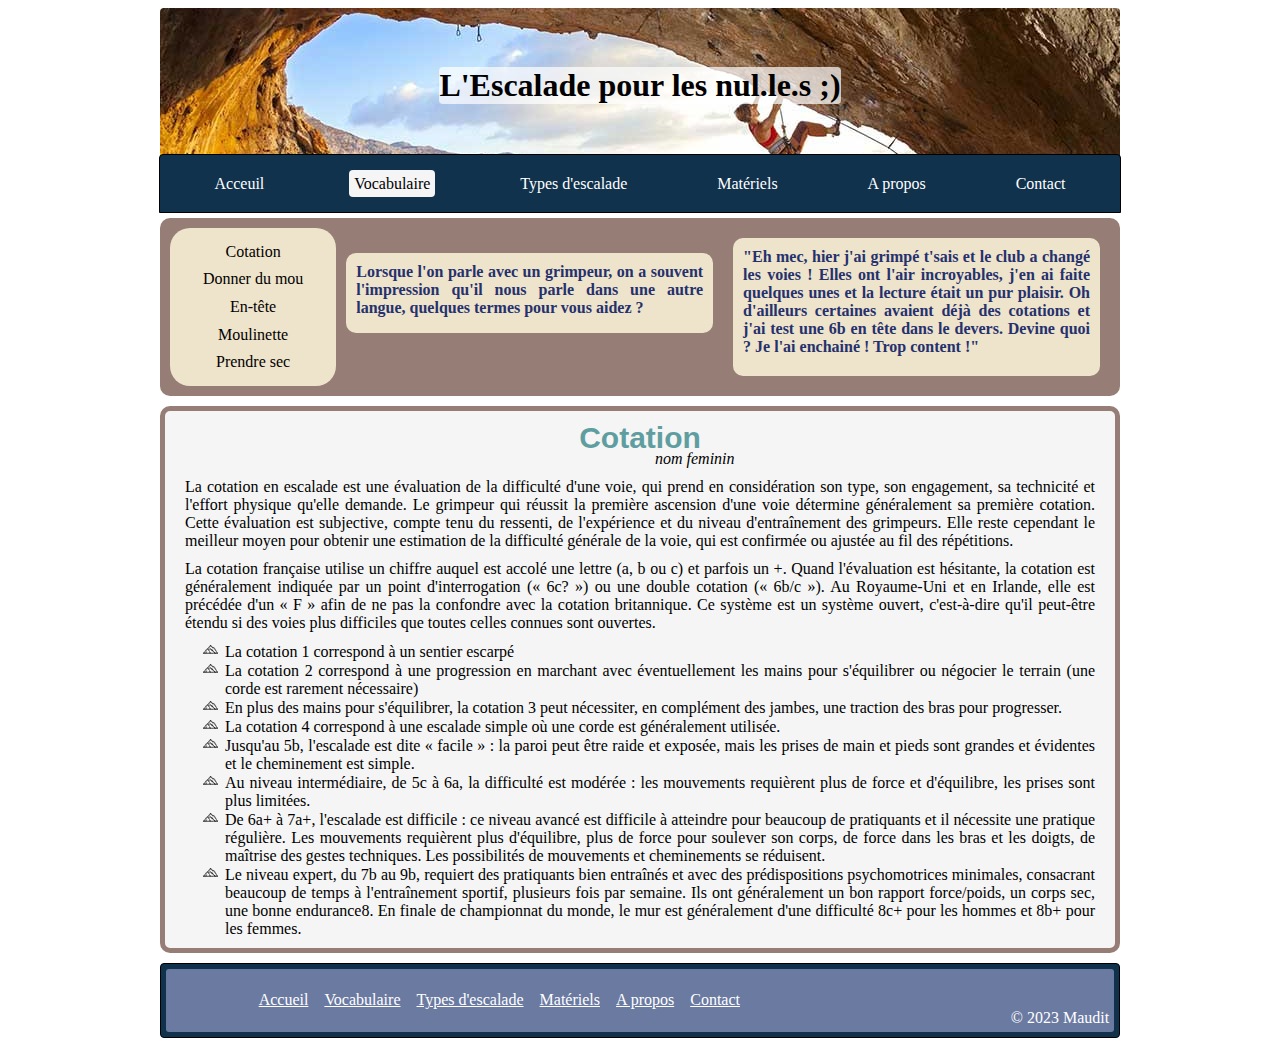
<file: html/vocabulaire.html>
<!DOCTYPE html>
<html lang="fr">
<head>
    <meta charset="UTF-8">
    <meta http-equiv="X-UA-Compatible" content="IE=edge">
    <meta name="viewport" content="width=device-width, initial-scale=1.0">
    <link rel="stylesheet" media="screen" href="../css/index.css">
    <link rel="stylesheet" media="screen" href="../css/vocabulaire.css">
    <title>Vocabulaire</title>
</head>
<body>
    <div class="wrap">

        <header role="banner">
            <h1>L'Escalade pour les nul.le.s ;)</h1>
            
            <nav class="menu"> <!-- Menu -->
                <ul>
                    <li><a href="index.html" >Acceuil</a></li>
                    <li><a href="vocabulaire.html" class="actif">Vocabulaire</a></li>
                    <li><a href="types_escalade.html">Types d'escalade</a></li>
                    <li><a href="materiels.html">Matériels</a></li>
                    <li><a href="a_propos.html">A propos</a></li>
                    <li><a href="contact.html">Contact</a></li>
                </ul>
            </nav>
        </header>
        
        <main role="main">
            <aside>
                <p>"Eh mec, hier j'ai grimpé t'sais et le club a changé les voies ! Elles ont l'air incroyables, j'en ai faite quelques unes et la lecture était un pur plaisir. Oh d'ailleurs certaines avaient déjà des cotations et j'ai test une 6b en tête dans le devers. Devine quoi ? Je l'ai enchainé ! Trop content !"</p>
                <p>Lorsque l'on parle avec un grimpeur, on a souvent l'impression qu'il nous parle dans une autre langue, quelques termes pour vous aidez ?</p>
                <nav class="sous_menu" role="navigation">
                    <ul>
                        <li><a href="#cotation">Cotation</a></li>
                        <li><a href="mou">Donner du mou</a></li>
                        <li><a href="en_tete">En-tête</a></li>
                        <li><a href="moulinette">Moulinette</a></li>
                        <li><a href="sec">Prendre sec</a></li>
                    </ul>
                </nav>
            </aside>
            
            <div>
                <article class="voca">
                    <h2 id="cotation">Cotation</h2>
                    <p>nom feminin</p>
                    <p>La cotation en escalade est une évaluation de la difficulté d'une voie, qui prend en considération son type, son engagement, sa technicité et l'effort physique qu'elle demande. Le grimpeur qui réussit la première ascension d'une voie détermine généralement sa première cotation. Cette évaluation est subjective, compte tenu du ressenti, de l'expérience et du niveau d'entraînement des grimpeurs. Elle reste cependant le meilleur moyen pour obtenir une estimation de la difficulté générale de la voie, qui est confirmée ou ajustée au fil des répétitions.</p>
                    <p>La cotation française utilise un chiffre auquel est accolé une lettre (a, b ou c) et parfois un +. Quand l'évaluation est hésitante, la cotation est généralement indiquée par un point d'interrogation (« 6c? ») ou une double cotation (« 6b/c »). Au Royaume-Uni et en Irlande, elle est précédée d'un « F » afin de ne pas la confondre avec la cotation britannique. Ce système est un système ouvert, c'est-à-dire qu'il peut-être étendu si des voies plus difficiles que toutes celles connues sont ouvertes.</p>
                    <ul>
                        <li>La cotation 1 correspond à un sentier escarpé</li>
                        <li>La cotation 2 correspond à une progression en marchant avec éventuellement les mains pour s'équilibrer ou négocier le terrain (une corde est rarement nécessaire)</li>
                        <li>En plus des mains pour s'équilibrer, la cotation 3 peut nécessiter, en complément des jambes, une traction des bras pour progresser.</li>
                        <li>La cotation 4 correspond à une escalade simple où une corde est généralement utilisée.</li>
                        <li>Jusqu'au 5b, l'escalade est dite « facile » : la paroi peut être raide et exposée, mais les prises de main et pieds sont grandes et évidentes et le cheminement est simple.</li>
                        <li>Au niveau intermédiaire, de 5c à 6a, la difficulté est modérée : les mouvements requièrent plus de force et d'équilibre, les prises sont plus limitées.</li>
                        <li>De 6a+ à 7a+, l'escalade est difficile : ce niveau avancé est difficile à atteindre pour beaucoup de pratiquants et il nécessite une pratique régulière. Les mouvements requièrent plus d'équilibre, plus de force pour soulever son corps, de force dans les bras et les doigts, de maîtrise des gestes techniques. Les possibilités de mouvements et cheminements se réduisent.</li>
                        <li>Le niveau expert, du 7b au 9b, requiert des pratiquants bien entraînés et avec des prédispositions psychomotrices minimales, consacrant beaucoup de temps à l'entraînement sportif, plusieurs fois par semaine. Ils ont généralement un bon rapport force/poids, un corps sec, une bonne endurance8. En finale de championnat du monde, le mur est généralement d'une difficulté 8c+ pour les hommes et 8b+ pour les femmes.</li>
                    </ul> 
                </article>
            </div>
        </main>

        <footer role="contentinfo"><!-- Bas de page = footer-->
            <section>
                <nav class="plan_site" role="navigation"><!-- plan du site -->
                    <ul>
                        <li><a href="index.html">Accueil</a></li>
                        <li><a href="vocabulaire.html">Vocabulaire</a></li>
                        <li><a href="types_escalade.html">Types d'escalade</a></li>
                        <li><a href="materiels.html">Matériels</a></li>
                        <li><a href="a_propos.html">A propos</a></li>
                        <li><a href="contact.html">Contact</a></li>
                    </ul>
                </nav>
                <p>© 2023 Maudit</p>
            </section>
        </footer>
    </div>
</body>
</html>
</file>
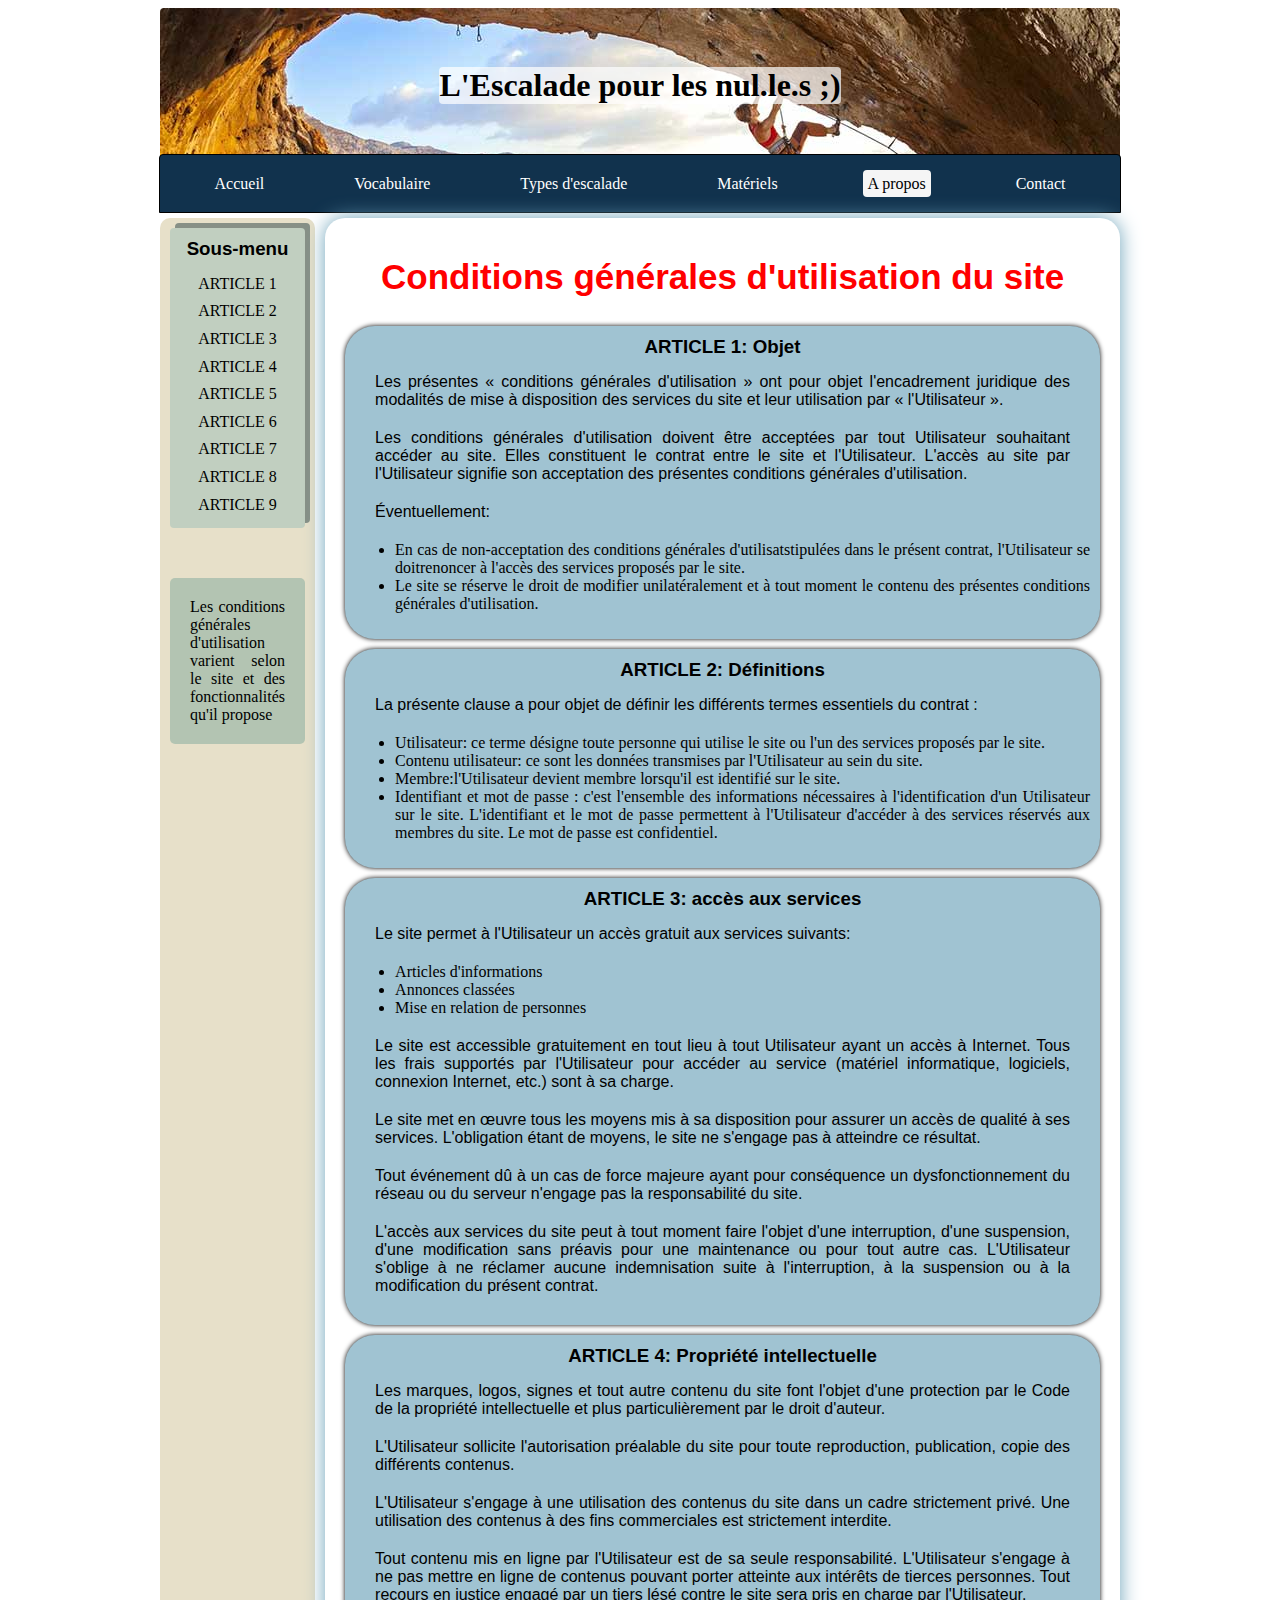
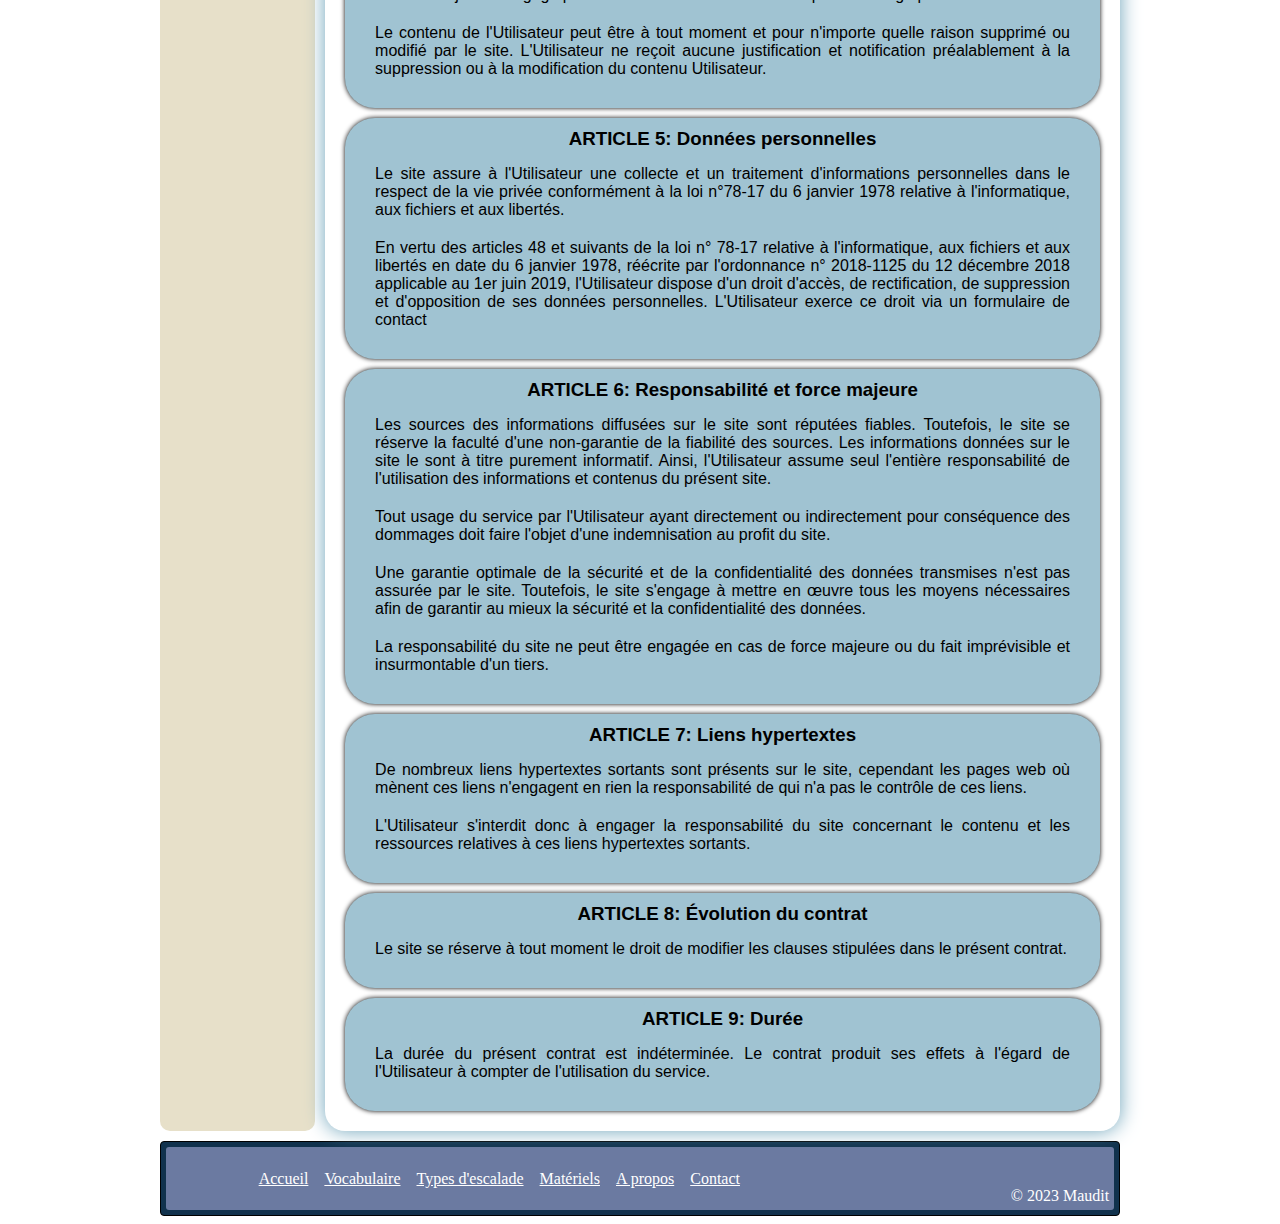
<file: v1_site_web/a_propos.html>
<!DOCTYPE html>
<html lang="fr">
<head>
    <meta charset="UTF-8">
    <meta http-equiv="X-UA-Compatible" content="IE=edge">
    <meta name="viewport" content="width=device-width, initial-scale=1.0">
    <link rel="stylesheet" media="screen" href="./css/index.css">
    <link rel="stylesheet" media="screen" href="./css/a_propos.css">
    <title>A Propos</title>
</head>
    <div class="wrap">
        <header role="banner">
            <h1>L'Escalade pour les nul.le.s ;)</h1>
            
            <nav class="menu" role="navigation"> <!-- Menu -->
                <ul>
                    <li><a href="accueil.html">Accueil</a></li>
                    <li><a href="vocabulaire.html">Vocabulaire</a></li>
                    <li><a href="types_escalade.html">Types d'escalade</a></li>
                    <li><a href="materiels.html">Matériels</a></li>
                    <li><a href="a_propos.html" class="actif">A propos</a></li>
                    <li><a href="contact.html">Contact</a></li>
                </ul>
            </nav>
        </header>

        <main role="main">
            <aside ><!-- Sous-menu -->
                <nav class="sous_menu" role="navigation">
                    <h3>Sous-menu</h3>
                    <ul>
                        <li><a href="#article1">ARTICLE 1</a></li>
                        <li><a href="#article2">ARTICLE 2</a></li>
                        <li><a href="#article3">ARTICLE 3</a></li>
                        <li><a href="#article4">ARTICLE 4</a></li>
                        <li><a href="#article5">ARTICLE 5</a></li>
                        <li><a href="#article6">ARTICLE 6</a></li>
                        <li><a href="#article7">ARTICLE 7</a></li>
                        <li><a href="#article8">ARTICLE 8</a></li>
                        <li><a href="#article9">ARTICLE 9</a></li>
                    </ul>
                </nav>

                <section>
                    <article>
                        <p>Les conditions générales d'utilisation varient selon le site et des fonctionnalités qu'il propose</p>
                    </article>
                </section>    
            </aside>
            
            <section class="cgu">
                <h2>Conditions générales d'utilisation du site</h2>

                <article id="article1">
                    <h3>ARTICLE 1: Objet</h3>
                    <p>Les présentes « conditions générales d'utilisation » ont pour objet l'encadrement juridique des modalités de mise à disposition des services du site   et leur utilisation par « l'Utilisateur ».</p>
                    <p>Les conditions générales d'utilisation doivent être acceptées par tout Utilisateur souhaitant accéder au site. Elles constituent le contrat entre le site et l'Utilisateur. L'accès au site par l'Utilisateur signifie son acceptation des présentes conditions générales d'utilisation.</p>
                    <p>Éventuellement:</p>
                    <ul>
                        <li>En cas de non-acceptation des conditions générales d'utilisatstipulées dans le présent contrat, l'Utilisateur se doitrenoncer à l'accès des services proposés par le site.</li>
                        <li>Le site se réserve le droit de modifier unilatéralement et à tout moment le contenu des présentes conditions générales d'utilisation.</li>
                    </ul>
                </article>
                
                <article id="article2">
                    <h3>ARTICLE 2: Définitions</h3>
                    <p>La présente clause a pour objet de définir les différents termes essentiels du contrat :</p>
                    <ul>
                        <li>Utilisateur: ce terme désigne toute personne qui utilise le site ou l'un des services proposés par le site.</li>
                        <li>Contenu utilisateur: ce sont les données transmises par l'Utilisateur au sein du site.</li> 
                        <li>Membre:l'Utilisateur devient membre lorsqu'il est identifié sur le site.</li>
                        <li>Identifiant et mot de passe : c'est l'ensemble des informations nécessaires à l'identification d'un Utilisateur sur le site. L'identifiant et le mot de passe permettent à l'Utilisateur d'accéder à des services réservés aux membres du site. Le mot de passe est confidentiel.</li>
                    </ul>
                </article>
                
                <article id="article3">
                    <h3>ARTICLE 3: accès aux services</h3>
                    <p> Le site permet à l'Utilisateur un accès gratuit aux services suivants:</p>
                    <ul>
                        <li>Articles d'informations</li>
                        <li>Annonces classées</li>
                        <li>Mise en relation de personnes</li>
                    </ul>
                    <p>Le site est accessible gratuitement en tout lieu à tout Utilisateur ayant un accès à Internet. Tous les frais supportés par l'Utilisateur pour accéder au service (matériel informatique, logiciels, connexion Internet, etc.) sont à sa charge.</p>
                    <p>Le site met en œuvre tous les moyens mis à sa disposition pour assurer un accès de qualité à ses services. L'obligation étant de moyens, le site ne s'engage pas à atteindre ce résultat.</p>
                    <p>Tout événement dû à un cas de force majeure ayant pour conséquence un dysfonctionnement du réseau ou du serveur n'engage pas la responsabilité du site.</p>
                    <p>L'accès aux services du site peut à tout moment faire l'objet d'une interruption, d'une suspension, d'une modification sans préavis pour une maintenance ou pour tout autre cas. L'Utilisateur s'oblige à ne réclamer aucune indemnisation suite à l'interruption, à la suspension ou à la modification du présent contrat.</p>
                </article>

                <article id="article4">
                    <h3>ARTICLE 4: Propriété intellectuelle</h3>
                    <p>Les marques, logos, signes et tout autre contenu du site font l'objet d'une protection par le Code de la propriété intellectuelle et plus particulièrement par le droit d'auteur.</p>
                    <p>L'Utilisateur sollicite l'autorisation préalable du site pour toute reproduction, publication, copie des différents contenus.</p>
                    <p>L'Utilisateur s'engage à une utilisation des contenus du site dans un cadre strictement privé. Une utilisation des contenus à des fins commerciales est strictement interdite.</p>
                    <p>Tout contenu mis en ligne par l'Utilisateur est de sa seule responsabilité. L'Utilisateur s'engage à ne pas mettre en ligne de contenus pouvant porter atteinte aux intérêts de tierces personnes. Tout recours en justice engagé par un tiers lésé contre le site sera pris en charge par l'Utilisateur.</p>
                    <p>Le contenu de l'Utilisateur peut être à tout moment et pour n'importe quelle raison supprimé ou modifié par le site. L'Utilisateur ne reçoit aucune justification et notification préalablement à la suppression ou à la modification du contenu Utilisateur.</p>
                </article>   

                <article id="article5">
                    <h3>ARTICLE 5: Données personnelles</h3>
                    <p>Le site assure à l'Utilisateur une collecte et un traitement d'informations personnelles dans le respect de la vie privée conformément à la loi n°78-17 du 6 janvier 1978 relative à l'informatique, aux fichiers et aux libertés.</p>
                    <p>En vertu des articles 48 et suivants de la loi n° 78-17 relative à l'informatique, aux fichiers et aux libertés en date du 6 janvier 1978, réécrite par l'ordonnance n° 2018-1125 du 12 décembre 2018 applicable au 1er juin 2019, l'Utilisateur dispose d'un droit d'accès, de rectification, de suppression et d'opposition de ses données personnelles. L'Utilisateur exerce ce droit via un formulaire de contact</p>
                </article>

                <article id="article6">
                    <h3>ARTICLE 6: Responsabilité et force majeure</h3>
                    <p>Les sources des informations diffusées sur le site sont réputées fiables. Toutefois, le site se réserve la faculté d'une non-garantie de la fiabilité des sources. Les informations données sur le site le sont à titre purement informatif. Ainsi, l'Utilisateur assume seul l'entière responsabilité de l'utilisation des informations et contenus du présent site.</p>
                    <p>Tout usage du service par l'Utilisateur ayant directement ou indirectement pour conséquence des dommages doit faire l'objet d'une indemnisation au profit du site.</p>
                    <p>Une garantie optimale de la sécurité et de la confidentialité des données transmises n'est pas assurée par le site. Toutefois, le site s'engage à mettre en œuvre tous les moyens nécessaires afin de garantir au mieux la sécurité et la confidentialité des données.</p>
                    <p>La responsabilité du site ne peut être engagée en cas de force majeure ou du fait imprévisible et insurmontable d'un tiers.</p>
                </article>                 

                <article id="article7">
                    <h3>ARTICLE 7: Liens hypertextes</h3>
                    <p>De nombreux liens hypertextes sortants sont présents sur le site, cependant les pages web où mènent ces liens n'engagent en rien la responsabilité de qui n'a pas le contrôle de ces liens.</p>
                    <p>L'Utilisateur s'interdit donc à engager la responsabilité du site concernant le contenu et les ressources relatives à ces liens hypertextes sortants.</p>
                </article>                    
                
                <article id="article8">
                    <h3>ARTICLE 8: Évolution du contrat</h3>
                    <p>Le site se réserve à tout moment le droit de modifier les clauses stipulées dans le présent contrat.</p>
                </article>                    
                
                <article id="article9">
                    <h3>ARTICLE 9: Durée</h3>
                    <p>La durée du présent contrat est indéterminée. Le contrat produit ses effets à l'égard de l'Utilisateur à compter de l'utilisation du service.</p>
                </article>    
            </section>
        </main>
            
        <footer role="contentinfo">
            <section>
                <nav class="plan_site" role="navigation"><!-- plan du site -->
                    <ul>
                        <li><a href="accueil.html">Accueil</a></li>
                        <li><a href="vocabulaire.html">Vocabulaire</a></li>
                        <li><a href="types_escalade.html">Types d'escalade</a></li>
                        <li><a href="materiels.html">Matériels</a></li>
                        <li><a href="a_propos.html">A propos</a></li>
                        <li><a href="contact.html">Contact</a></li>
                    </ul>
                </nav>
                <p>© 2023 Maudit</p>
            </section>
        </footer>
    </div>
</body>
</html>
</file>
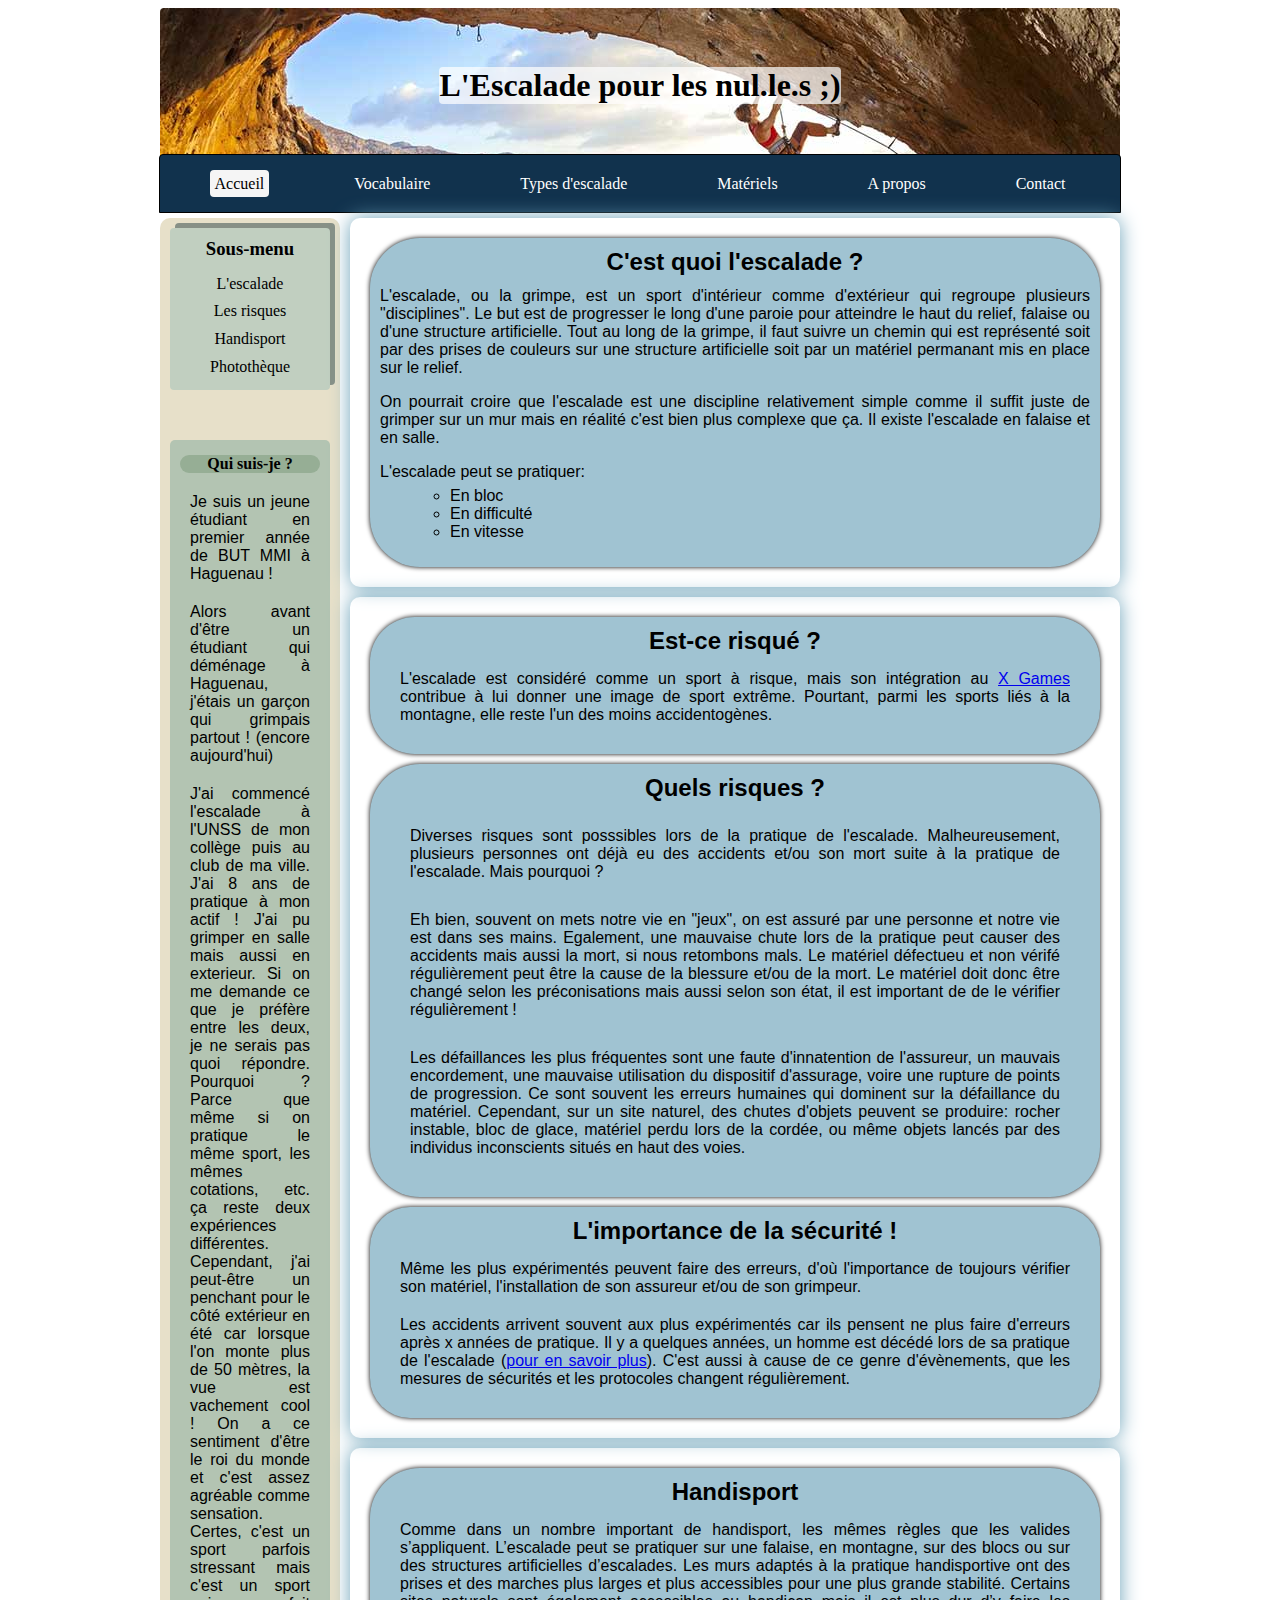
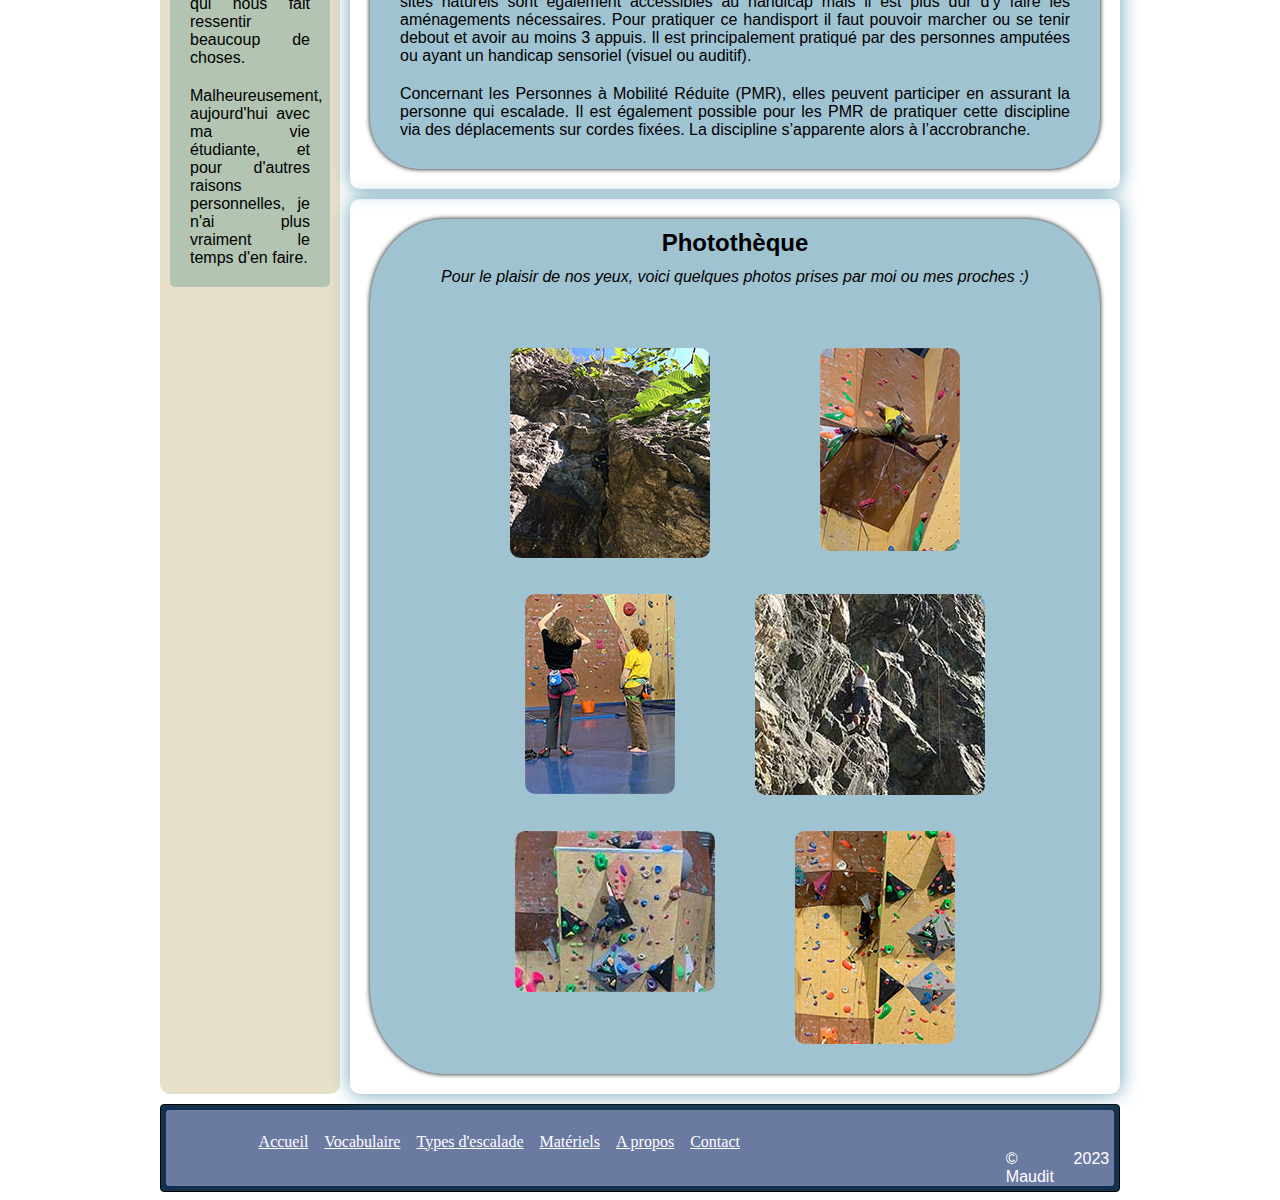
<file: v1_site_web/accueil.html>
<!DOCTYPE html>
<html lang="fr">
<head>
    <meta charset="UTF-8">
    <meta http-equiv="X-UA-Compatible" content="IE=edge">
    <meta name="viewport" content="width=device-width, initial-scale=1.0">
    <link rel="stylesheet" media="screen" href="./css/index.css">
    <link rel="stylesheet" media="screen" href="./css/accueil.css">
    <title>Page d'acceuil</title>
</head>
<body>
    <div class="wrap">
        <header role="banner"><!-- Haut de page = header -->
            <h1>L'Escalade pour les nul.le.s ;)</h1>
            
            <nav class="menu" role="navigation"><!-- Menu -->
                <ul>
                    <li><a href="accueil.html" class="actif">Accueil</a></li>
                    <li><a href="vocabulaire.html">Vocabulaire</a></li>
                    <li><a href="types_escalade.html">Types d'escalade</a></li>
                    <li><a href="materiels.html">Matériels</a></li>
                    <li><a href="a_propos.html">A propos</a></li>
                    <li><a href="contact.html">Contact</a></li>
                </ul>
            </nav>
        </header>
        
        <main role="main">
            <aside ><!-- Sous-menu -->
                <nav class="sous_menu" role="navigation">
                    <h3>Sous-menu</h3>
                    <ul>
                        <li><a href="#def_escalade">L'escalade</a></li>
                        <li><a href="#risques">Les risques</a></li>
                        <li><a href="#handisport">Handisport</a></li>
                        <li><a href="#phototheque">Photothèque</a></li>
                    </ul>
                </nav>

                <section>
                    <article>
                        <h4>Qui suis-je ?</h4>
                        <p>Je suis un jeune étudiant en premier année de BUT MMI à Haguenau !</p>
                        <p>Alors avant d'être un étudiant qui déménage à Haguenau, j'étais un garçon qui grimpais partout ! (encore aujourd'hui)</p>
                        <p>J'ai commencé l'escalade à l'UNSS de mon collège puis au club de ma ville. J'ai 8 ans de pratique à mon actif ! J'ai pu grimper en salle mais aussi en exterieur. Si on me demande ce que je préfère entre les deux, je ne serais pas quoi répondre. Pourquoi ? Parce que même si on pratique le même sport, les mêmes cotations, etc. ça reste deux expériences différentes. Cependant, j'ai peut-être un penchant pour le côté extérieur en été car lorsque l'on monte plus de 50 mètres, la vue est vachement cool ! On a ce sentiment d'être le roi du monde et c'est assez agréable comme sensation. Certes, c'est un sport parfois stressant mais c'est un sport qui nous fait ressentir beaucoup de choses.</p>
                        <p>Malheureusement, aujourd'hui avec ma vie étudiante, et pour d'autres raisons personnelles, je n'ai plus vraiment le temps d'en faire.</p>
                    </article>
                </section>
                    
            </aside>

            <div class="out_of_aside">
                <section id="def_escalade"><!-- Partie 1: "Def" escalade -->
                    <article>
                        <h2>C'est quoi l'escalade ?</h2>
                        <p>L'escalade, ou la grimpe, est un sport d'intérieur comme d'extérieur qui regroupe plusieurs "disciplines". Le but est de progresser le long d'une paroie pour atteindre le haut du relief, falaise ou d'une structure artificielle. Tout au long de la grimpe, il faut suivre un chemin qui est représenté soit par des prises de couleurs sur une structure artificielle soit par un matériel permanant mis en place sur le relief.</p>
                        <p> On pourrait croire que l'escalade est une discipline relativement simple comme il suffit juste de grimper sur un mur mais en réalité c'est bien plus complexe que ça. Il existe l'escalade en falaise et en salle.</p>
                        <p>L'escalade peut se pratiquer:</p>
                        <ul>
                            <li>En bloc</li>
                            <li>En difficulté</li>
                            <li>En vitesse</li>
                        </ul>
                    </article>
                </section>
                
                <section id="risques"><!-- Partie 2: Les risques -->
                    <article>
                        <h2>Est-ce risqué ?</h2>
                        <p>L'escalade est considéré comme un sport à risque, mais son intégration au <a href="https://fr.wikipedia.org/wiki/X_Games">X Games</a> contribue à lui donner une image de sport extrême. Pourtant, parmi les sports liés à la montagne, elle reste l'un des moins accidentogènes.</p>
                    </article>
                    
                    <article>
                        <h2>Quels risques ?</h2>
                        <p>Diverses risques sont posssibles lors de la pratique de l'escalade. Malheureusement, plusieurs personnes ont déjà eu des accidents et/ou son mort suite à la pratique de l'escalade. Mais pourquoi ? </p>
                        <p>Eh bien, souvent on mets notre vie en "jeux", on est assuré par une personne et notre vie est dans ses mains. Egalement, une mauvaise chute lors de la pratique peut causer des accidents mais aussi la mort, si nous retombons mals. Le matériel défectueu et non vérifé régulièrement peut être la cause de la blessure et/ou de la mort. Le matériel doit donc être changé selon les préconisations mais aussi selon son état, il est important de de le vérifier régulièrement !</p>
                        <p>Les défaillances les plus fréquentes sont une faute d'innatention de l'assureur, un mauvais encordement, une mauvaise utilisation du dispositif d'assurage, voire une rupture de points de progression. Ce sont souvent les erreurs humaines qui dominent sur la défaillance du matériel. Cependant, sur un site naturel, des chutes d'objets peuvent se produire: rocher instable, bloc de glace, matériel perdu lors de la cordée, ou même objets lancés par des individus inconscients situés en haut des voies.</p>
                    </article>
                    
                    <article>
                        <h2>L'importance de la sécurité !</h2>
                        <p>Même les plus expérimentés peuvent faire des erreurs, d'où l'importance de toujours vérifier son matériel, l'installation de son assureur et/ou de son grimpeur.</p>
                        <p>Les accidents arrivent souvent aux plus expérimentés car ils pensent ne plus faire d'erreurs après x années de pratique. Il y a quelques années, un homme est décédé lors de sa pratique de l'escalade (<a href="https://moselle-nord.info/chute-mur-escalade-homme-decede-thionville-2014-1791">pour en savoir plus</a>). C'est aussi à cause de ce genre d'évènements, que les mesures de sécurités et les protocoles changent régulièrement. </p>
                    </article>
                </section> 

                <section id="handisport">
                    <article>
                        <h2>Handisport</h2>
                        <p>Comme dans un nombre important de handisport, les mêmes règles que les valides s’appliquent. L’escalade peut se pratiquer sur une falaise, en montagne, sur des blocs ou sur des structures artificielles d’escalades. Les murs adaptés à la pratique handisportive ont des prises et des marches plus larges et plus accessibles pour une plus grande stabilité. Certains sites naturels sont également accessibles au handicap mais il est plus dur d’y faire les aménagements nécessaires. Pour pratiquer ce handisport il faut pouvoir marcher ou se tenir debout et avoir au moins 3 appuis. Il est principalement pratiqué par des personnes amputées ou ayant un handicap sensoriel (visuel ou auditif).</p> 
                        <p>Concernant les Personnes à Mobilité Réduite (PMR), elles peuvent participer en assurant la personne qui escalade. Il est également possible pour les PMR de pratiquer cette discipline via des déplacements sur cordes fixées. La discipline s’apparente alors à l’accrobranche.</p>
                    </article>
                </section>
                
                <section id="phototheque"> <!-- Partie 3: Photothèque -->
                    <article>
                        <h2>Photothèque</h2>
                        <p>Pour le plaisir de nos yeux, voici quelques photos prises par moi ou mes proches :)</p>
                        <div class="tous_images">
                            <div class="image1">
                                <figure>
                                    <img src="./images/IMG_6299.JPG" alt="escalade en falaise">
                                </figure>    
                            </div>
                            <div class="image2">
                                <figure>
                                    <img src="./images/IMG_0282.jpg" alt="escalade en salle (grand écart)">
                                </figure>
                            </div>
                            <div class="image3">    
                                <figure>
                                    <img src="./images/IMG_0024.jpg" alt="deux personnes qui lisent une voie">
                                </figure>
                            </div>
                            <div class="image4">
                                <figure>
                                    <img src="./images/IMG_6308.JPG" alt="escalade en falaise 2">
                                </figure>
                            </div>
                            <div class="image5">
                                <figure>   
                                    <img src="./images/IMG_2733.jpg" alt="escalade en salle -> dévers">
                                </figure>
                            </div>
                            <div class="image6">
                                <figure>                            
                                    <img src="./images/IMG_0025.jpg" alt="escalade en salle">
                                </figure>
                            </div>
                        </div>
                    </article>
                </section>
            </div>
        </main>

        <footer role="contentinfo"><!-- Bas de page = footer-->
            <section>
                <nav class="plan_site" role="navigation"><!-- plan du site -->
                    <ul>
                        <li><a href="accueil.html">Accueil</a></li>
                        <li><a href="vocabulaire.html">Vocabulaire</a></li>
                        <li><a href="types_escalade.html">Types d'escalade</a></li>
                        <li><a href="materiels.html">Matériels</a></li>
                        <li><a href="a_propos.html">A propos</a></li>
                        <li><a href="contact.html">Contact</a></li>
                    </ul>
                </nav>
                <p>© 2023 Maudit</p>
            </section>
        </footer>
    </div>
</body>
</html>
</file>
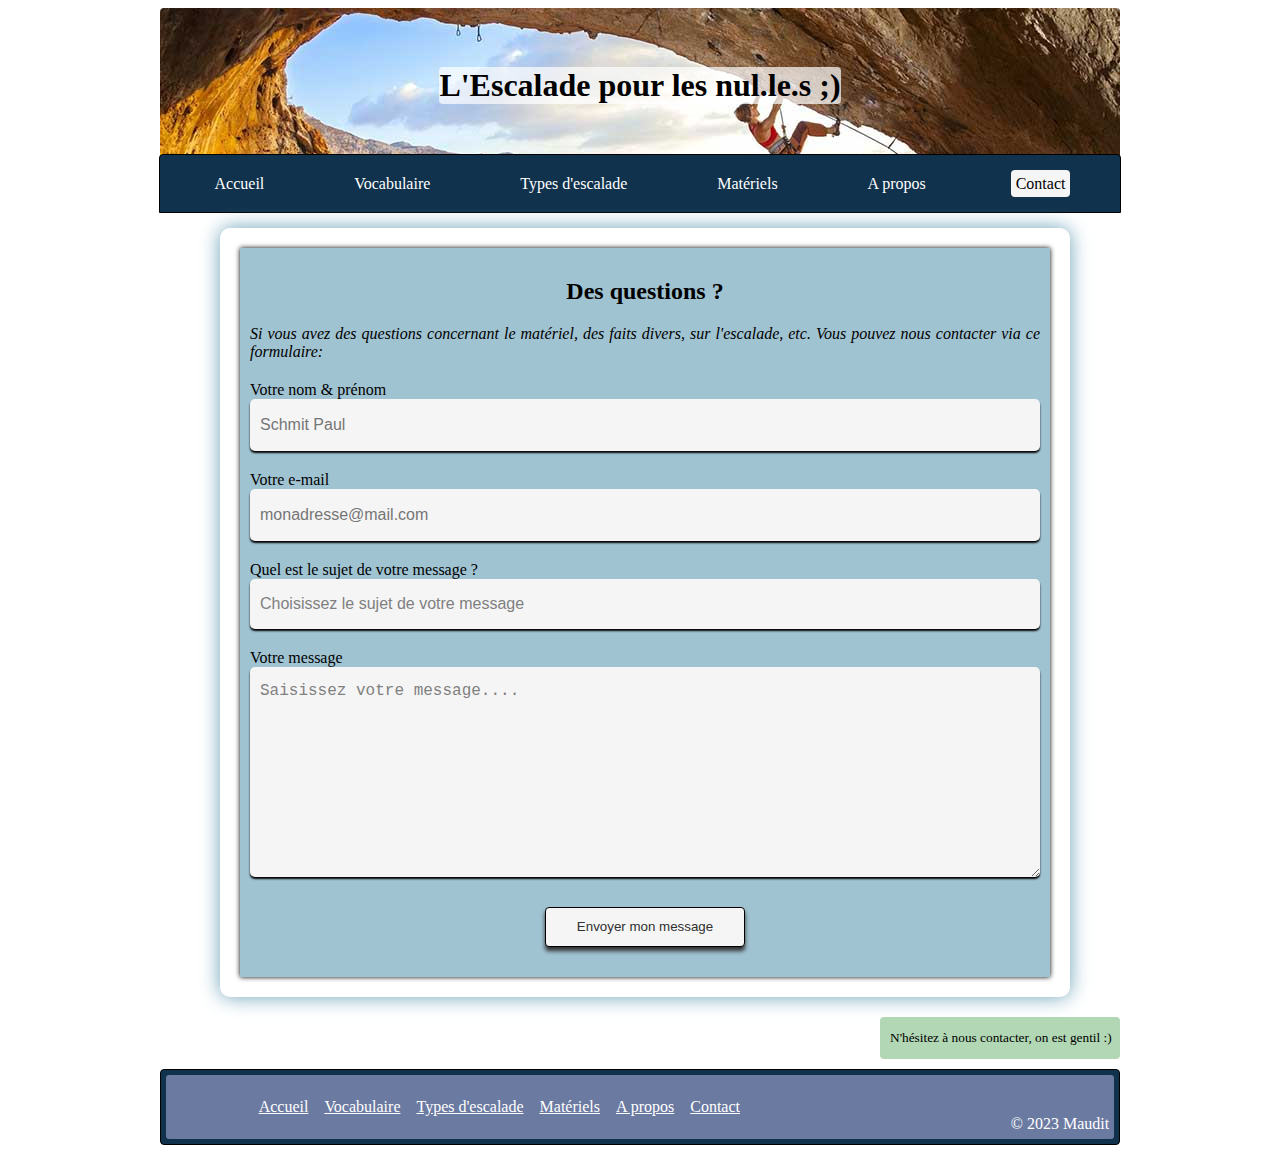
<file: v1_site_web/contact.html>
<!DOCTYPE html>
<html lang="fr">
<head>
    <meta charset="UTF-8">
    <meta http-equiv="X-UA-Compatible" content="IE=edge">
    <meta name="viewport" content="width=device-width, initial-scale=1.0">
    <link rel="stylesheet" media="screen" href="./css/index.css">
    <link rel="stylesheet" media="screen" href="./css/contact.css">
    <title>Contact</title>
</head>
<body>
    <div class="wrap">
        <header role="banner">
            <h1>L'Escalade pour les nul.le.s ;)</h1>

            <nav class="menu" role="navigation"> <!-- Menu -->
                <ul>
                    <li><a href="accueil.html">Accueil</a></li>
                    <li><a href="vocabulaire.html">Vocabulaire</a></li>
                    <li><a href="types_escalade.html">Types d'escalade</a></li>
                    <li><a href="materiels.html">Matériels</a></li>
                    <li><a href="a_propos.html">A propos</a></li>
                    <li><a href="contact.html" class="actif">Contact</a></li>
                </ul>
            </nav>
        </header>

        <main role="main">
            <div class="contact">
                <section>
                    <article>
                        <h2>Des questions ?</h2>
                        <p>Si vous avez des questions concernant le matériel, des faits divers, sur l'escalade, etc. Vous pouvez nous contacter via ce formulaire:</p>
                        <form method="get">
                            <div>
                                <label for="nom_prenom">Votre nom & prénom</label>
                                <input title="nom & prenom" type="text" id="nom_prenom" name="nom" placeholder="Schmit Paul" required>
                            </div>
                            <div>
                                <label for="email">Votre e-mail</label>
                                <input title="Votre email" type="email" id="email" name="email" placeholder="monadresse@mail.com" required>
                            </div>
                            <div>
                                <label for="sujet_demande">Quel est le sujet de votre message ?</label>
                                <select title="Sujet de la demande" name="sujet_demande" id="sujet_demande" required>
                                    <option value="" disabled selected hidden>Choisissez le sujet de votre message</option>
                                    <option value="matériels">Matériels</option>
                                    <option value="endroits_pratique">Endroit où pratiquer</option>
                                    <option value="autre">Autre...</option>
                                </select>
                            </div>
                            <div>
                                <label for="message">Votre message</label>
                                <textarea id="message" name="message" placeholder="Saisissez votre message...." required></textarea>
                            </div>
                            <div>
                                <button type="submit">Envoyer mon message</button>
                            </div>                    
                        </form>
                    </article>
                </section>
            </div>

            <aside>
                <p>N'hésitez à nous contacter, on est gentil :)</p>
            </aside>
        
        </main>
        
        <footer role="contentinfo">
            <section>
                <nav class="plan_site" role="navigation"><!-- plan du site -->
                    <ul>
                        <li><a href="accueil.html">Accueil</a></li>
                        <li><a href="vocabulaire.html">Vocabulaire</a></li>
                        <li><a href="types_escalade.html">Types d'escalade</a></li>
                        <li><a href="materiels.html">Matériels</a></li>
                        <li><a href="a_propos.html">A propos</a></li>
                        <li><a href="contact.html">Contact</a></li>
                    </ul>
                </nav>
                <p>© 2023 Maudit</p>
            </section>
        </footer>
    </div>
</body>
</html>
</file>
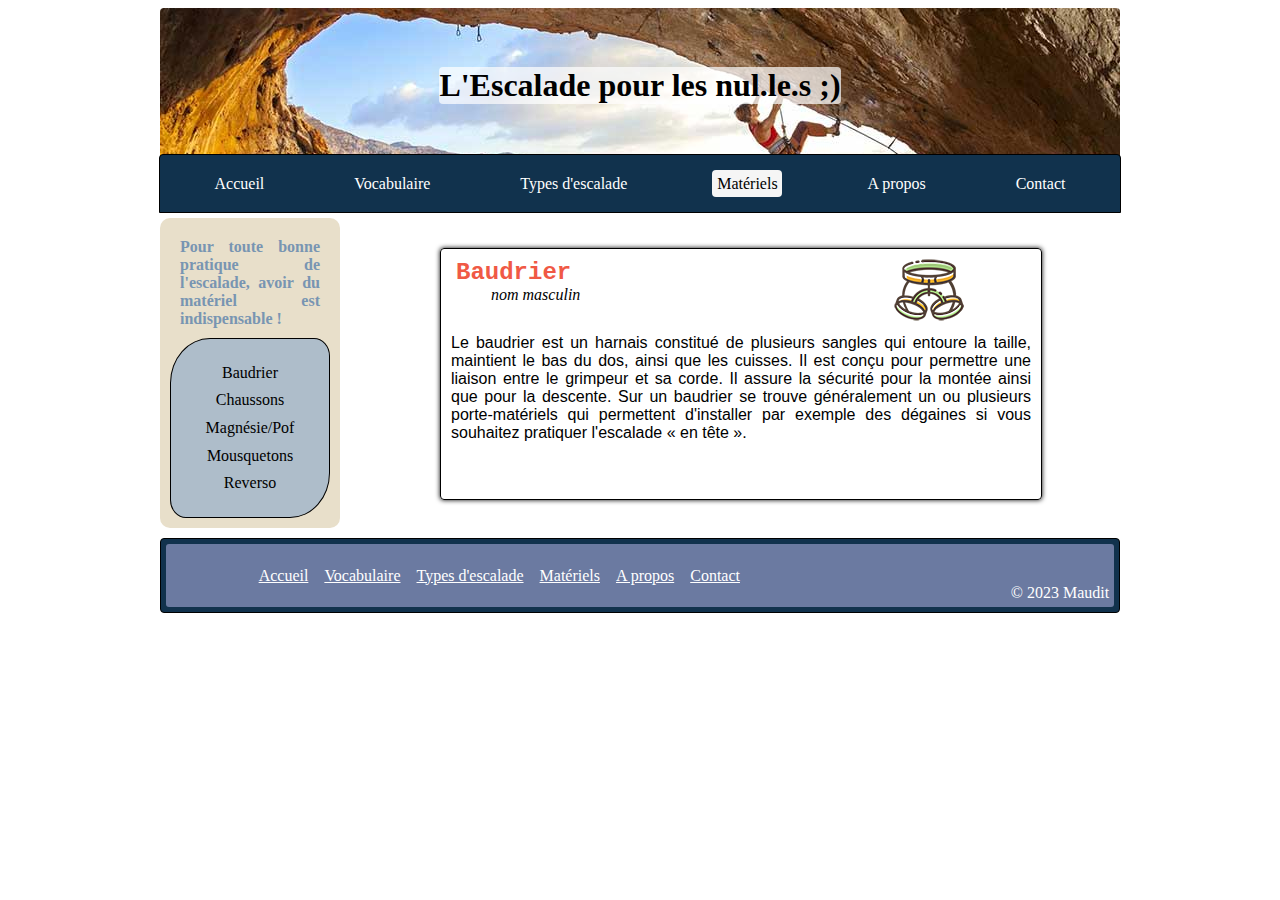
<file: v1_site_web/materiels.html>
<!DOCTYPE html>
<html lang="fr">
<head>
    <meta charset="UTF-8">
    <meta http-equiv="X-UA-Compatible" content="IE=edge">
    <meta name="viewport" content="width=device-width, initial-scale=1.0">
    <link rel="stylesheet" media="screen" href="./css/index.css">
    <link rel="stylesheet" media="screen" href="./css/materiels.css">
    <title>Materiels</title>
</head>
<body>
    <div class="wrap">
        <header role="banner">
            <h1>L'Escalade pour les nul.le.s ;)</h1>
                <nav class="menu" role="navigation"> <!-- Menu -->
                    <ul>
                        <li><a href="accueil.html" >Accueil</a></li>
                        <li><a href="vocabulaire.html" >Vocabulaire</a></li>
                        <li><a href="types_escalade.html">Types d'escalade</a></li>
                        <li><a href="materiels.html" class="actif">Matériels</a></li>
                        <li><a href="a_propos.html">A propos</a></li>
                        <li><a href="contact.html">Contact</a></li>
                    </ul>
                </nav>
        </header>
        
        <main role="main">
            <aside>
                <p>Pour toute bonne pratique de l'escalade, avoir du matériel est indispensable !</p>
                <nav class="sous_menu" role="navigation">
                    <ul>
                        <li><a href="#baudrier">Baudrier</a></li>
                        <li><a href="chaussons">Chaussons</a></li>
                        <li><a href="magnésie/pof">Magnésie/Pof</a></li>
                        <li><a href="mousquetons">Mousquetons</a></li>
                        <li><a href="reverso">Reverso</a></li>
                    </ul>
                </nav>
            </aside>
            
            <div>
                <section>
                    <article class="materiel">
                        <h2 id="baudrier">Baudrier</h2>
                        <p>nom masculin</p>
                        <p>Le baudrier est un harnais constitué de plusieurs sangles qui entoure la taille, maintient le bas du dos, ainsi que les cuisses. Il est conçu pour permettre une liaison entre le grimpeur et sa corde. Il assure la sécurité pour la montée ainsi que pour la descente. Sur un baudrier se trouve généralement un ou plusieurs porte-matériels qui permettent d'installer par exemple des dégaines si vous souhaitez pratiquer l'escalade « en tête ».</p>
                        <figure><img src="./images/baudrier.png" alt="illustration baudrier"></figure>
                    </article>
                </section>
            </div>
        </main>
            
            <footer role="contentinfo"><!-- Bas de page = footer-->
                <section>
                    <nav class="plan_site" role="navigation"><!-- plan du site -->
                        <ul>
                            <li><a href="accueil.html">Accueil</a></li>
                            <li><a href="vocabulaire.html">Vocabulaire</a></li>
                            <li><a href="types_escalade.html">Types d'escalade</a></li>
                            <li><a href="materiels.html">Matériels</a></li>
                            <li><a href="a_propos.html">A propos</a></li>
                            <li><a href="contact.html">Contact</a></li>
                        </ul>
                    </nav>
                    <p>© 2023 Maudit</p>
                </section>
            </footer>
    </div>
</body>
</html>
</file>
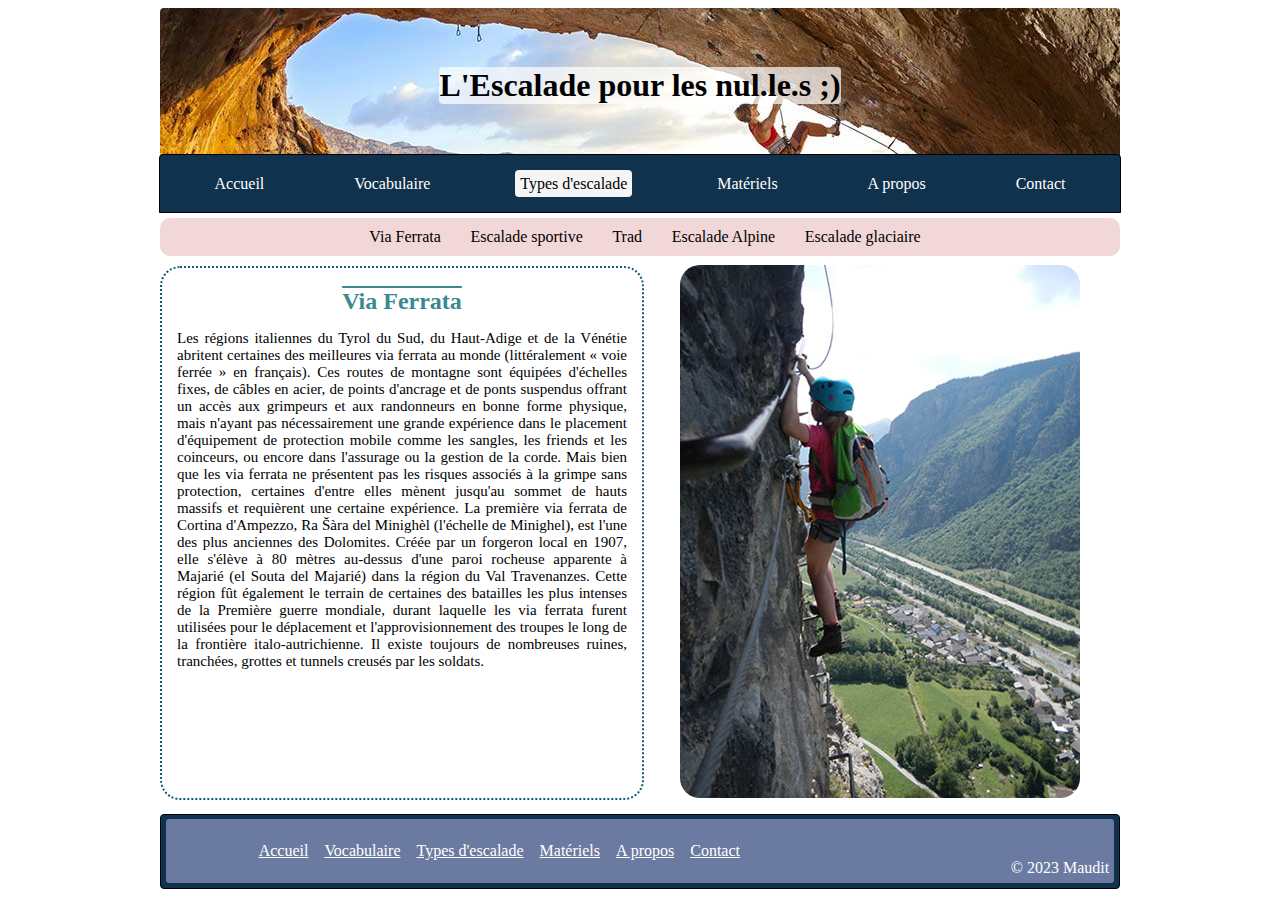
<file: v1_site_web/types_escalade.html>
<!DOCTYPE html>
<html lang="fr">
<head>
    <meta charset="UTF-8">
    <meta http-equiv="X-UA-Compatible" content="IE=edge">
    <meta name="viewport" content="width=device-width, initial-scale=1.0">
    <link rel="stylesheet" media="screen" href="./css/index.css">
    <link rel="stylesheet" media="screen" href="./css/types_escalade.css">
    <title>Types Escalade</title>
</head>
<body>
    <div class="wrap">

        <header role="banner">
            <h1>L'Escalade pour les nul.le.s ;)</h1>
            
            <nav class="menu"> <!-- Menu -->
                <ul>
                    <li><a href="accueil.html" >Accueil</a></li>
                    <li><a href="vocabulaire.html">Vocabulaire</a></li>
                    <li><a href="types_escalade.html" class="actif">Types d'escalade</a></li>
                    <li><a href="materiels.html">Matériels</a></li>
                    <li><a href="a_propos.html">A propos</a></li>
                    <li><a href="contact.html">Contact</a></li>
                </ul>
            </nav>
        </header>

        <main role="main">
            <aside>
                <nav class="sous_menu" role="navigation">
                    <ul>
                        <li><a href="#via_ferrata">Via Ferrata</a></li>
                        <li><a href="escalade_sportive">Escalade sportive</a></li>
                        <li><a href="trad">Trad</a></li>
                        <li><a href="escalade_alpine">Escalade Alpine</a></li>
                        <li><a href="escalade_glaciaire">Escalade glaciaire</a></li>
                    </ul>
                </nav>
            </aside>
            
            <div>
                <section>
                    <article class="types_escalade" role="article">
                        <h2 id="via_ferrata">Via Ferrata</h2>
                        <p>Les régions italiennes du Tyrol du Sud, du Haut-Adige et de la Vénétie abritent certaines des meilleures via ferrata au monde (littéralement « voie ferrée » en français). Ces routes de montagne sont équipées d'échelles fixes, de câbles en acier, de points d'ancrage et de ponts suspendus offrant un accès aux grimpeurs et aux randonneurs en bonne forme physique, mais n'ayant pas nécessairement une grande expérience dans le placement d'équipement de protection mobile comme les sangles, les friends et les coinceurs, ou encore dans l'assurage ou la gestion de la corde. Mais bien que les via ferrata ne présentent pas les risques associés à la grimpe sans protection, certaines d'entre elles mènent jusqu'au sommet de hauts massifs et requièrent une certaine expérience. La première via ferrata de Cortina d'Ampezzo, Ra Šàra del Minighèl (l'échelle de Minighel), est l'une des plus anciennes des Dolomites. Créée par un forgeron local en 1907, elle s'élève à 80 mètres au-dessus d'une paroi rocheuse apparente à Majarié (el Souta del Majarié) dans la région du Val Travenanzes. Cette région fût également le terrain de certaines des batailles les plus intenses de la Première guerre mondiale, durant laquelle les via ferrata furent utilisées pour le déplacement et l'approvisionnement des troupes le long de la frontière italo-autrichienne. Il existe toujours de nombreuses ruines, tranchées, grottes et tunnels creusés par les soldats.</p>
                    </article>
                    <div>
                        <figure>
                            <img src="./images/DSCN6490.JPG" alt="Via Ferrata">
                        </figure>    
                    </div>
                </section>
                
            </div>
        </main>

        <footer role="contentinfo"><!-- Bas de page = footer-->
            <section>
                <nav class="plan_site" role="navigation"><!-- plan du site -->
                    <ul>
                        <li><a href="accueil.html" class="actif">Accueil</a></li>
                        <li><a href="vocabulaire.html">Vocabulaire</a></li>
                        <li><a href="types_escalade.html">Types d'escalade</a></li>
                        <li><a href="materiels.html">Matériels</a></li>
                        <li><a href="a_propos.html">A propos</a></li>
                        <li><a href="contact.html">Contact</a></li>
                    </ul>
                </nav>
                <p>© 2023 Maudit</p>
            </section>
        </footer>
    </div>
</body>
</html>
</file>
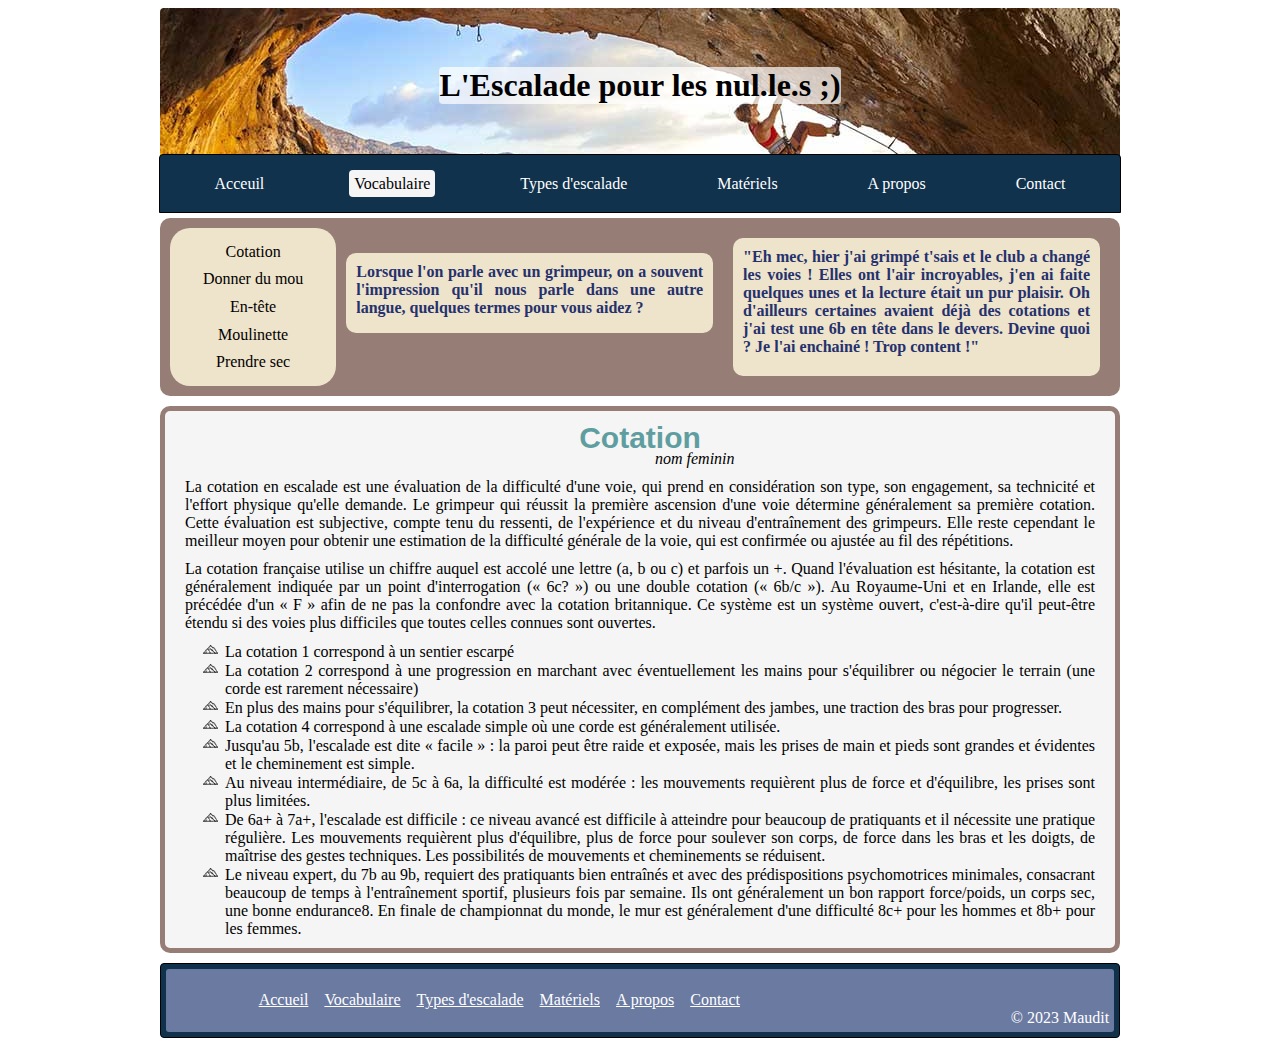
<file: v1_site_web/vocabulaire.html>
<!DOCTYPE html>
<html lang="fr">
<head>
    <meta charset="UTF-8">
    <meta http-equiv="X-UA-Compatible" content="IE=edge">
    <meta name="viewport" content="width=device-width, initial-scale=1.0">
    <link rel="stylesheet" media="screen" href="./css/index.css">
    <link rel="stylesheet" media="screen" href="./css/vocabulaire.css">
    <title>Vocabulaire</title>
</head>
<body>
    <div class="wrap">

        <header role="banner">
            <h1>L'Escalade pour les nul.le.s ;)</h1>
            
            <nav class="menu"> <!-- Menu -->
                <ul>
                    <li><a href="accueil.html" >Acceuil</a></li>
                    <li><a href="vocabulaire.html" class="actif">Vocabulaire</a></li>
                    <li><a href="types_escalade.html">Types d'escalade</a></li>
                    <li><a href="materiels.html">Matériels</a></li>
                    <li><a href="a_propos.html">A propos</a></li>
                    <li><a href="contact.html">Contact</a></li>
                </ul>
            </nav>
        </header>
        
        <main role="main">
            <aside>
                <p>"Eh mec, hier j'ai grimpé t'sais et le club a changé les voies ! Elles ont l'air incroyables, j'en ai faite quelques unes et la lecture était un pur plaisir. Oh d'ailleurs certaines avaient déjà des cotations et j'ai test une 6b en tête dans le devers. Devine quoi ? Je l'ai enchainé ! Trop content !"</p>
                <p>Lorsque l'on parle avec un grimpeur, on a souvent l'impression qu'il nous parle dans une autre langue, quelques termes pour vous aidez ?</p>
                <nav class="sous_menu" role="navigation">
                    <ul>
                        <li><a href="#cotation">Cotation</a></li>
                        <li><a href="mou">Donner du mou</a></li>
                        <li><a href="en_tete">En-tête</a></li>
                        <li><a href="moulinette">Moulinette</a></li>
                        <li><a href="sec">Prendre sec</a></li>
                    </ul>
                </nav>
            </aside>
            
            <div>
                <article class="voca">
                    <h2 id="cotation">Cotation</h2>
                    <p>nom feminin</p>
                    <p>La cotation en escalade est une évaluation de la difficulté d'une voie, qui prend en considération son type, son engagement, sa technicité et l'effort physique qu'elle demande. Le grimpeur qui réussit la première ascension d'une voie détermine généralement sa première cotation. Cette évaluation est subjective, compte tenu du ressenti, de l'expérience et du niveau d'entraînement des grimpeurs. Elle reste cependant le meilleur moyen pour obtenir une estimation de la difficulté générale de la voie, qui est confirmée ou ajustée au fil des répétitions.</p>
                    <p>La cotation française utilise un chiffre auquel est accolé une lettre (a, b ou c) et parfois un +. Quand l'évaluation est hésitante, la cotation est généralement indiquée par un point d'interrogation (« 6c? ») ou une double cotation (« 6b/c »). Au Royaume-Uni et en Irlande, elle est précédée d'un « F » afin de ne pas la confondre avec la cotation britannique. Ce système est un système ouvert, c'est-à-dire qu'il peut-être étendu si des voies plus difficiles que toutes celles connues sont ouvertes.</p>
                    <ul>
                        <li>La cotation 1 correspond à un sentier escarpé</li>
                        <li>La cotation 2 correspond à une progression en marchant avec éventuellement les mains pour s'équilibrer ou négocier le terrain (une corde est rarement nécessaire)</li>
                        <li>En plus des mains pour s'équilibrer, la cotation 3 peut nécessiter, en complément des jambes, une traction des bras pour progresser.</li>
                        <li>La cotation 4 correspond à une escalade simple où une corde est généralement utilisée.</li>
                        <li>Jusqu'au 5b, l'escalade est dite « facile » : la paroi peut être raide et exposée, mais les prises de main et pieds sont grandes et évidentes et le cheminement est simple.</li>
                        <li>Au niveau intermédiaire, de 5c à 6a, la difficulté est modérée : les mouvements requièrent plus de force et d'équilibre, les prises sont plus limitées.</li>
                        <li>De 6a+ à 7a+, l'escalade est difficile : ce niveau avancé est difficile à atteindre pour beaucoup de pratiquants et il nécessite une pratique régulière. Les mouvements requièrent plus d'équilibre, plus de force pour soulever son corps, de force dans les bras et les doigts, de maîtrise des gestes techniques. Les possibilités de mouvements et cheminements se réduisent.</li>
                        <li>Le niveau expert, du 7b au 9b, requiert des pratiquants bien entraînés et avec des prédispositions psychomotrices minimales, consacrant beaucoup de temps à l'entraînement sportif, plusieurs fois par semaine. Ils ont généralement un bon rapport force/poids, un corps sec, une bonne endurance8. En finale de championnat du monde, le mur est généralement d'une difficulté 8c+ pour les hommes et 8b+ pour les femmes.</li>
                    </ul> 
                </article>
            </div>
        </main>

        <footer role="contentinfo"><!-- Bas de page = footer-->
            <section>
                <nav class="plan_site" role="navigation"><!-- plan du site -->
                    <ul>
                        <li><a href="accueil.html">Accueil</a></li>
                        <li><a href="vocabulaire.html">Vocabulaire</a></li>
                        <li><a href="types_escalade.html">Types d'escalade</a></li>
                        <li><a href="materiels.html">Matériels</a></li>
                        <li><a href="a_propos.html">A propos</a></li>
                        <li><a href="contact.html">Contact</a></li>
                    </ul>
                </nav>
                <p>© 2023 Maudit</p>
            </section>
        </footer>
    </div>
</body>
</html>
</file>
<file: css/index.css>
/*---Redimensionnement pages---*/
body{
    display: grid;
    /* display grid --> centrer */
}

.wrap{
    width: 960px;
    justify-self: center;
}
/*---Fin redimensionnement pages---*/

/*---Style header---*/
header{
    background-image: url('../images/header.jpg');
    display: flex;
    height: 200px;
    justify-content: center; /*Centrer le texte horizontalement*/
    align-items: center; /*Centrer le texte verticalement*/
    flex-direction: column;
    border-radius: 4px 4px 0px 0px;
}

header h1 {
    color: black;
    border-radius: 4px;
    background-color: rgba(255, 255, 255, 0.7);
    margin-top: 64px; /*Centrage titre et descente header*/
    margin-bottom: 50px; /* Centrage titre*/
}

/*Style menu*/
.menu {
    background-color: #11324D;
    border: 1px solid #000;
    border-radius: 4px 4px 0px 0px; /*bordure arrondie*/
    width: 960px;
}

.menu ul{
    display: flex;
    flex-direction: row;
    justify-content: space-around;
    margin: 0.3rem;
    padding: 0.3rem;
}

.menu li{
    list-style: none;
    display: flex;
    flex-direction: row;
    justify-content: space-between;
}

.menu a{
    display: flex;
    margin: 0.3rem;
    text-decoration: none;
    color: #fff;
    padding: 0.3rem;
}

.menu a img{
    border-radius: 0px
}

/*Changement en mode actif*/
.menu a.actif{
    background-color: whitesmoke;
    color: #000;
    border-color: #000;
    border-radius: 4px;
}

/* Effet de survol */
.menu a:hover{
    background-color: whitesmoke;
    color: #000;
    border-radius:4px;
}
/*---Fin style header---*/

/*---Style footer---*/
footer{
    display: flex;
    justify-content: flex-end;
    padding: 0.3rem;
    background-color: #11324D;
    color: #fff;
    border: 1px solid black;
    border-radius: 4px;
}

/*Style plan site*/
footer section{
    display: flex;
    flex-direction: row;
    background-color: #6B7AA1;
    border-radius: 3px;
}

.plan_site {
    width: 575px;
    margin-left: 70px;
}

.plan_site ul{
    display: flex;
    flex-direction: row;
    margin: 10px;
    padding: 0.3rem;
    text-decoration: underline;
}

.plan_site li{
    list-style: none;
}

.plan_site a{
    display: flex;
    margin: 0.rem;
    text-decoration: none;
    color: #fff;
    padding: 0.5rem;
}

/* Effet de survol */
.plan_site a:hover{
    background-color: whitesmoke;
    color: #000;
    border-radius:4px;
}

footer p{
    margin: 40px 5px 0px 200px;
}
/*---Fin style footer---*/
</file>
<file: css/accueil.css>
main{
    display: flex;
    flex-direction: row;
}

aside{
    display: flex;
    flex-direction: column;
    background-color: #E7E0C9;
    width: 160px;
    margin: 10px 0px;
    padding: 10px;
    border-radius: 10px;
}

/*---Style sous-menu---*/
.sous_menu {
    background-color: #C1CFC0;
    border-radius: 4px; /* bordure arrondie */
    box-shadow: 5px -5px #879086;

}

.sous_menu h3{
    text-align: center;
    margin: 10px 0px 0px 0px;
}

.sous_menu ul{
    margin: 0px;
    padding: 10px;
}

/*Suppression des puces*/
.sous_menu li{
    list-style: none;
}

.sous_menu a{
    display: flex;
    justify-content: center; /* Centrer texte du menu */
    text-decoration: none;
    color: #000;
    padding: 0.3rem;
} 

/*Effet de survol*/
.sous_menu a:hover{
    background-color: whitesmoke;
    color: black;
    border-radius:4px;
}

/*----Fin de style du sous menu----*/

/*Style section dans aside*/
aside>section{
    background-color: #b3c4b2;
    margin-top: 50px;
    border-radius: 5px;
    width: 160px;
}

aside>section h4{
    text-align: center;
    background-color: #96ae95;
    margin: 15px 10px 0px 10px;
    border-radius: 10px;
}

aside>section p{
    margin: 20px;
}

/*Style toutes sections hors aside*/
div>section{
    padding: 10px;
    margin: 10px 0px 10px 10px;
    text-align: justify;
    border-radius: 10px;
    box-shadow: 0px 0px 20px #6ca2b9;
}

/*Style tous les articles de .out_of_aside */
.out_of_aside article{
    background-color: #A0C3D2;
    box-shadow: 0px 0px 5px black;
    padding: 10px;
    margin: 10px;
}

/*Style tous les titres 2*/
h2{
    text-align: center;
    color: #000;
    font-family:'Segoe UI', Tahoma, Geneva, Verdana, sans-serif;
    margin-top: 0px;
    margin-bottom: -5px;
}

/*Style tous les paragraphes */
p{
    text-align: justify;
}

/*---Style #def_escalade---*/
div>section:nth-child(1) article{
    border-radius: 50px;
}

div section p{
    font-family:'Gill Sans', 'Gill Sans MT', Calibri, 'Trebuchet MS', sans-serif;
}

/*Style liste article*/
aside+div ul{
    list-style-type: circle;
    font-family:'Gill Sans', 'Gill Sans MT', Calibri, 'Trebuchet MS', sans-serif;
    padding-left: 70px;
    margin-top: -10px;
}
/*---Fin de style #def_escalade---*/


/*---Style texte #risques---*/
/*Style de forme tous les articles*/
section:nth-child(2)>article:nth-child(1){
    border-radius: 45px;
}

section:nth-child(2)>article>p{
    margin: 20px;
}

/*Modification bord article 2*/
section:nth-child(2) article:nth-child(2){
    border-radius: 10% 15%;
    -webkit-border-radius: 50px;
}

section:nth-child(2) article:nth-child(2) p{
    margin: 30px;
}

/*Modification article 3*/
section:nth-child(2) article:nth-child(3){
    border-radius: 40px;
}
/*---Fin de style #risque---*/

/* Style texte handisport */
section:nth-child(3) article{
    border-radius: 50px;
}

section:nth-child(3) p{
    margin: 20px;
}

/*Style texte #phototheque*/
section:nth-child(4)>article{
    border-radius: 10% 10%;
}

section:nth-child(4) p{
    text-align: center;
    font-style: italic;
}

/*Positionnement images */
.tous_images{
    display:flex;
    flex-wrap: wrap;
    justify-content: center;
}

.tous_images img{
    border-radius: 10px;
}

.image1{
    padding: 30px 0px 0px 30px;
}

.image2{
    padding: 30px 30px 0px;
}

.image3{
    padding: 0px 0px 0px 40px;
}
</file>
<file: css/a_propos.css>
main{
    display: flex;
    flex-direction: row;
}

aside{
    display: flex;
    flex-direction: column;
    background-color: #E7E0C9;
    width: 398px;
    margin: 10px 0px;
    padding: 10px;
    border-radius: 10px;
}

/*---Style sous-menu---*/
.sous_menu {
    background-color: #C1CFC0;
    border-radius: 4px; /* bordure arrondie */
    box-shadow: 5px -5px #879086;
    ;
}

.sous_menu h3{
    text-align: center;
    margin: 10px 0px 0px 0px;
}

.sous_menu ul{
    margin: 0px;
    padding: 10px;
}

/*Suppression des puces*/
.sous_menu li{
    list-style: none;
}

.sous_menu a{
    text-decoration: none;
    display: flex;
    justify-content: center; /* Centrer texte du menu */
    color: #000;
    padding: 0.3rem;
} 

/*Effet de survol*/
.sous_menu a:hover{
    background-color: whitesmoke;
    color: black;
    border-radius:4px;
}
/*----Fin de style du sous menu----*/

/*Style section dans aside*/
aside>section{
    background-color: #b3c4b2;
    margin-top: 50px;
    border-radius: 5px;
}

aside>section p{
    margin: 20px;
}

/*Style toutes sections hors aside*/
aside~section{
    padding: 10px;
    margin: 10px 0px 10px 10px;
    text-align: justify;
    border-radius: 20px;
    box-shadow: 0px 0px 20px #6ca2b9;

}

/*Style tous les articles de .CGU */
.cgu article{
    background-color: #A0C3D2;
    box-shadow: 0px 0px 5px black;
    padding: 10px;
    margin: 10px;
    border-radius: 30px;
}

/*Style titre 1*/
.cgu h2{
    text-align: center;
    color: red;
    font-family: 'Franklin Gothic Medium', 'Arial Narrow', Arial, sans-serif;
    font-size: 35px;
}

/*Style tous les titres 2*/
h3{
    text-align: center;
    color: #000;
    font-family:'Segoe UI', Tahoma, Geneva, Verdana, sans-serif;
    margin-top: 0px;
    margin-bottom: -5px;
}

/*Style tous les paragraphes */
p{
    text-align: justify;
}

aside~section p{
    font-family:'Gill Sans', 'Gill Sans MT', Calibri, 'Trebuchet MS', sans-serif;
    margin: 20px;
}
</file>
<file: css/contact.css>
/*---Style aside---*/
main{
    display: flex;
    flex-direction: row;
    flex-wrap:wrap;
    justify-content: flex-end;
}
/*---Fin style aside---*/

/*---Style formulaire---*/
.contact {
    width:860px;
    border-radius: 8px;
    padding: 0 50px 0 50px;
    margin: 10px 0px 10px 0px;
}

.contact section{
    padding: 10px;
    margin: 10px 0px 10px 10px;
    text-align: justify;
    border-radius: 10px;
    box-shadow: 0px 0px 20px #6ca2b9;
}

article{
    background-color: #A0C3D2;
    box-shadow: 0px 0px 5px black;
    padding: 10px;
    margin: 10px;
}

article > h2 {
    text-align: center;
}

article > p {
    font-style: italic;
}

form div {
    width: 100%;
    display: flex;
    flex-direction: column;
    min-height: 50px;
    margin-top: 20px;
}

/*Style cases de texte formulaire*/
form div > input{
    background: whitesmoke;
    border: none;
    border-radius: 5px;
    font-size: 16px;
    font-weight: 500;
    box-shadow: 0px 2px 2px 0px black;
    height: 50px;
    padding-left: 10px;
    color: black;
}

form div > select { 
    background: whitesmoke;
    border: none;
    border-radius: 5px;
    font-size: 16px;
    font-weight: 500;
    box-shadow: 0px 2px 2px 0px black;
    height: 50px;
    padding-left: 10px;
    appearance: none;
    background-size: 15px;
}

form div > textarea { 
    background: whitesmoke;
    border: none;
    border-radius: 5px;
    font-size: 16px;
    font-weight: 500;
    box-shadow: 0px 2px 2px 0px black;
    height: 195px;
    padding: 15px 0px 0px 10px;
}

form div > select::placeholder {
    color: gray;
}

form div > textarea::placeholder{
    color: gray;
}

form div > select:invalid {
    color: gray;
}

form div > select option {
    align-items: center;
    margin-top: 20px;
}

/*Centrer bouton & forme*/
form div:last-child {
    align-items: center;
    margin-top: 20px;
    padding: 10px 0px 10px 0px;
}

form button {
    width: 200px;
    height: 40px;
    background-color: whitesmoke;
    border: 1px solid black;
    border-radius: 4px;
    box-shadow: 0px 4px 4px 0px;
    color: #303030;
}
/*---Fin style formulaire---*/

/*---Style aside---*/
aside{
    background-color: #B1D7B4;
    width: 230px;
    padding-left: 10px;
    border-radius: 4px;
    margin-bottom: 10px;
}

aside p {
    font-size: smaller;
}
</file>
<file: css/materiels.css>
main{
    display: flex;
    flex-direction: row;
}

/*---Style partie gauche page---*/
aside{
    display: flex;
    flex-direction: column;
    background-color: #E8DFCA;
    width: 160px;
    margin: 10px 0px;
    padding: 10px;
    border-radius: 10px;
}

aside p{
    text-align: justify;
    color: #7895B2;
    font-size: medium;
    font-weight: bold;
    margin: 10px;
}

/*---Style sous-menu---*/
.sous_menu {
    background-color: #AEBDCA;
    border: 1px solid black;
    border-radius: 25% 10%; /*bordure arrondie*/
}

.sous_menu ul{
    margin: 10px;
    padding: 10px;
}

.sous_menu li{
    list-style: none;
}

.sous_menu a{
    display: flex;
    justify-content: center; /* Centrer texte du menu */
    text-decoration: none;
    color: #000;
    padding: 0.3rem;
} 

/*Effet de survol*/
.sous_menu a:hover{
    background-color: whitesmoke;
    color: black;
    border-radius: 15px;
}
/*---Fin style sous-menu--- */
/*---Fin style partie gauche page---*/

/*---Style class materiel---*/
.materiel{
    display: flex;
    flex-direction: column;
    border: 1px solid black;
    width: 600px;
    height: 250px;
    box-shadow: 0px 0px 5px black;
    border-radius: 4px;
    margin: 40px 10px 15px 100px;
}

.materiel h2{
    margin: 10px 0px 0px 15px;
    font-family: 'Courier New', Courier, monospace;
    color: #F05945;
}

/*style premier paragraphe de la class*/
.materiel h2 + p{ 
    font-style: italic;
    margin: 0px 0px 0px 50px;
}

.materiel p~p{
    text-align: justify;
    margin: 30px 10px 10px 10px;
    font-family:'Trebuchet MS', 'Lucida Sans Unicode', 'Lucida Grande', 'Lucida Sans', Arial, sans-serif;
}


/* Positionnement image */
.materiel figure{
    margin-left: 450px;
    margin-top: -200px;
}
/*---Fin style class def---*/
</file>
<file: css/types_escalade.css>
/*---Style aside horizontal---*/
aside{
    background-color: #F2D7D9;
    margin: 10px 0px;
    padding: 5px;
    border-radius: 10px;
}

/*---Style sous-menu---*/
.sous_menu {
    border-radius: 4px 4px 0px 0px; /*bordure arrondie*/
    width: 960px;
}

.sous_menu ul{
    display: flex;
    flex-direction: row;
    justify-content: center;
    margin: 0.3rem;
    padding: 0rem;
}

.sous_menu li{
    list-style: none;
}

.sous_menu a{
    text-decoration: none;
    color: #000;
    padding: 0.3rem;
    margin: 10px 10px;
} 

/*Effet de survol*/
.sous_menu a:hover{
    background-color: whitesmoke;
    color: black;
    border-radius: 15px;
}
/*---Fin style sous-menu--- */

/*Style article Via Ferrata*/
article{
    display: flex;
    flex-direction: column;
    width: 480px;
    height: 530px;
    border: 2px solid #0E5E6F;
    border-radius: 20px;
    border-style: dotted;
    margin-bottom: 10px;
}

article h2{
    text-align: center;
    margin-bottom: 0px;
    color: #3A8891;
    text-decoration: overline;
}

article p{
    text-align: justify;
    font-size: 15px;
    margin: 15px;
}

figure {
    display: flex;
    flex-direction: row;
    justify-content: right;
    margin-top: -545px;
}

img{
    border-radius: 20px;
}
</file>
<file: css/vocabulaire.css>
/*---Style aside horizontal---*/
aside{
    display: flex;
    flex-direction: row-reverse;
    background-color: #967E76;
    margin: 10px 0px;
    padding: 10px;
    border-radius: 10px;
}

aside>p{
    text-align: justify;
    background-color: #EEE3CB;
    color: #25316D;
    font-size: medium;
    font-weight: bold;
    margin: 10px;
    padding: 10px;
    width: 480px;
    border-radius: 10px;
}

aside p~p{
    margin-top: 25px;
    height: 60px;
}

/*---Style sous-menu---*/
.sous_menu {
    background-color: #EEE3CB;
    width: 230px;
    border-radius: 20px; /*bordure arrondie*/
}

.sous_menu ul{
    margin: 10px;
    padding: 0px;
}

.sous_menu li{
    list-style: none;
}

.sous_menu a{
    display: flex;
    justify-content: center; /* Centrer texte du menu */
    text-decoration: none; 
    color: #000;
    padding: 0.3rem;
} 

/*Effet de survol*/
.sous_menu a:hover{
    background-color: whitesmoke;
    color: black;
    border-radius: 15px;
}
/*---Fin style sous-menu--- */


/*--Style hors aside---*/
article{   
    background-color: whitesmoke;
    padding: 10px;
    margin-bottom: 10px;
    border-radius: 10px;
    border: 5px solid #967E76;
}

article h2{
    text-align: center;
    font-family:'Trebuchet MS', 'Lucida Sans Unicode', 'Lucida Grande', 'Lucida Sans', Arial, sans-serif;
    font-size: 30px;
    color: cadetblue;
    margin-top: 0px;
}   

article h2+p {
    margin-top: -30px;
    margin-left: 480px;
    font-style: italic;
}

article p{
    margin: 10px;
    text-align: justify;
}

/*Reposition & justifier listes*/
article ul{
    margin: 0px 10px;
    text-align: justify;
}

/*Changement de puces */
article li{
    list-style-image: url(../images/montagne.png) ;
}
</file>
<file: v1_site_web/css/index.css>
/*---Redimensionnement pages---*/
body{
    display: grid;
    /* display grid --> centrer */
}

.wrap{
    width: 960px;
    justify-self: center;
}
/*---Fin redimensionnement pages---*/

/*---Style header---*/
header{
    background-image: url('../images/header.jpg');
    display: flex;
    height: 200px;
    justify-content: center; /*Centrer le texte horizontalement*/
    align-items: center; /*Centrer le texte verticalement*/
    flex-direction: column;
    border-radius: 4px 4px 0px 0px;
}

header h1 {
    color: black;
    border-radius: 4px;
    background-color: rgba(255, 255, 255, 0.7);
    margin-top: 64px; /*Centrage titre et descente header*/
    margin-bottom: 50px; /* Centrage titre*/
}

/*Style menu*/
.menu {
    background-color: #11324D;
    border: 1px solid #000;
    border-radius: 4px 4px 0px 0px; /*bordure arrondie*/
    width: 960px;
}

.menu ul{
    display: flex;
    flex-direction: row;
    justify-content: space-around;
    margin: 0.3rem;
    padding: 0.3rem;
}

.menu li{
    list-style: none;
    display: flex;
    flex-direction: row;
    justify-content: space-between;
}

.menu a{
    display: flex;
    margin: 0.3rem;
    text-decoration: none;
    color: #fff;
    padding: 0.3rem;
}

/*Changement en mode actif*/
.menu a.actif{
    background-color: whitesmoke;
    color: #000;
    border-color: #000;
    border-radius: 4px;
}

/* Effet de survol */
.menu a:hover{
    background-color: whitesmoke;
    color: #000;
    border-radius:4px;
}
/*---Fin style header---*/

/*---Style footer---*/
footer{
    display: flex;
    justify-content: flex-end;
    padding: 0.3rem;
    background-color: #11324D;
    color: #fff;
    border: 1px solid black;
    border-radius: 4px;
}

/*Style plan site*/
footer section{
    display: flex;
    flex-direction: row;
    background-color: #6B7AA1;
    border-radius: 3px;
}

.plan_site {
    width: 575px;
    margin-left: 70px;
}

.plan_site ul{
    display: flex;
    flex-direction: row;
    margin: 10px;
    padding: 0.3rem;
    text-decoration: underline;
}

.plan_site li{
    list-style: none;
}

.plan_site a{
    display: flex;
    margin: 0.rem;
    text-decoration: none;
    color: #fff;
    padding: 0.5rem;
}

/* Effet de survol */
.plan_site a:hover{
    background-color: whitesmoke;
    color: #000;
    border-radius:4px;
}

footer p{
    margin: 40px 5px 0px 200px;
}
/*---Fin style footer---*/
</file>
<file: v1_site_web/css/a_propos.css>
main{
    display: flex;
    flex-direction: row;
}

aside{
    display: flex;
    flex-direction: column;
    background-color: #E7E0C9;
    width: 160px;
    margin: 10px 0px;
    padding: 10px;
    border-radius: 10px;
}

/*---Style sous-menu---*/
.sous_menu {
    background-color: #C1CFC0;
    border-radius: 4px; /* bordure arrondie */
    box-shadow: 5px -5px #879086;
    ;
}

.sous_menu h3{
    text-align: center;
    margin: 10px 0px 0px 0px;
}

.sous_menu ul{
    margin: 0px;
    padding: 10px;
}

/*Suppression des puces*/
.sous_menu li{
    list-style: none;
}

.sous_menu a{
    text-decoration: none;
    display: flex;
    justify-content: center; /* Centrer texte du menu */
    color: #000;
    padding: 0.3rem;
} 

/*Effet de survol*/
.sous_menu a:hover{
    background-color: whitesmoke;
    color: black;
    border-radius:4px;
}
/*----Fin de style du sous menu----*/

/*Style section dans aside*/
aside>section{
    background-color: #b3c4b2;
    margin-top: 50px;
    border-radius: 5px;
}

aside>section h4{
    text-align: center;
    background-color: #96ae95;
    margin: 15px 10px 0px 10px;
    border-radius: 10px;
}

aside>section p{
    margin: 20px;
}

/*Style toutes sections hors aside*/
aside~section{
    padding: 10px;
    margin: 10px 0px 10px 10px;
    text-align: justify;
    border-radius: 20px;
    box-shadow: 0px 0px 20px #6ca2b9;

}

/*Style tous les articles de .CGU */
.cgu article{
    background-color: #A0C3D2;
    box-shadow: 0px 0px 5px black;
    padding: 10px;
    margin: 10px;
    border-radius: 30px;
}

/*Style titre 1*/
.cgu h2{
    text-align: center;
    color: red;
    font-family: 'Franklin Gothic Medium', 'Arial Narrow', Arial, sans-serif;
    font-size: 35px;
}

/*Style tous les titres 2*/
h3{
    text-align: center;
    color: #000;
    font-family:'Segoe UI', Tahoma, Geneva, Verdana, sans-serif;
    margin-top: 0px;
    margin-bottom: -5px;
}

/*Style tous les paragraphes */
p{
    text-align: justify;
}

aside~section p{
    font-family:'Gill Sans', 'Gill Sans MT', Calibri, 'Trebuchet MS', sans-serif;
    margin: 20px;
}
</file>
<file: v1_site_web/css/accueil.css>
main{
    display: flex;
    flex-direction: row;
}

aside{
    display: flex;
    flex-direction: column;
    background-color: #E7E0C9;
    width: 160px;
    margin: 10px 0px;
    padding: 10px;
    border-radius: 10px;
}

/*---Style sous-menu---*/
.sous_menu {
    background-color: #C1CFC0;
    border-radius: 4px; /* bordure arrondie */
    box-shadow: 5px -5px #879086;

}

.sous_menu h3{
    text-align: center;
    margin: 10px 0px 0px 0px;
}

.sous_menu ul{
    margin: 0px;
    padding: 10px;
}

/*Suppression des puces*/
.sous_menu li{
    list-style: none;
}

.sous_menu a{
    display: flex;
    justify-content: center; /* Centrer texte du menu */
    text-decoration: none;
    color: #000;
    padding: 0.3rem;
} 

/*Effet de survol*/
.sous_menu a:hover{
    background-color: whitesmoke;
    color: black;
    border-radius:4px;
}

/*----Fin de style du sous menu----*/

/*Style section dans aside*/
aside>section{
    background-color: #b3c4b2;
    margin-top: 50px;
    border-radius: 5px;
}

aside>section h4{
    text-align: center;
    background-color: #96ae95;
    margin: 15px 10px 0px 10px;
    border-radius: 10px;
}

aside>section p{
    margin: 20px;
}

/*Style toutes sections hors aside*/
div>section{
    padding: 10px;
    margin: 10px 0px 10px 10px;
    text-align: justify;
    border-radius: 10px;
    box-shadow: 0px 0px 20px #6ca2b9;
}

/*Style tous les articles de .out_of_aside */
.out_of_aside article{
    background-color: #A0C3D2;
    box-shadow: 0px 0px 5px black;
    padding: 10px;
    margin: 10px;
}

/*Style tous les titres 2*/
h2{
    text-align: center;
    color: #000;
    font-family:'Segoe UI', Tahoma, Geneva, Verdana, sans-serif;
    margin-top: 0px;
    margin-bottom: -5px;
}

/*Style tous les paragraphes */
p{
    text-align: justify;
}

/*---Style #def_escalade---*/
div>section:nth-child(1) article{
    border-radius: 50px;
}

div section p{
    font-family:'Gill Sans', 'Gill Sans MT', Calibri, 'Trebuchet MS', sans-serif;
}

/*Style liste article*/
aside+div ul{
    list-style-type: circle;
    font-family:'Gill Sans', 'Gill Sans MT', Calibri, 'Trebuchet MS', sans-serif;
    padding-left: 70px;
    margin-top: -10px;
}
/*---Fin de style #def_escalade---*/


/*---Style texte #risques---*/
/*Style de forme tous les articles*/

section:nth-child(2)>article:nth-child(1){
    border-radius: 45px;
}

section:nth-child(2)>article>p{
    margin: 20px;
}

/*Modification bord article 2*/
section:nth-child(2) article:nth-child(2){
    border-radius: 10% 15%;
    -webkit-border-radius: 50px;
}

section:nth-child(2) article:nth-child(2) p{
    margin: 30px;
}

/*Modification article 3*/
section:nth-child(2) article:nth-child(3){
    border-radius: 40px;
}
/*---Fin de style #risque---*/

/* Style texte handisport */
section:nth-child(3) article{
    border-radius: 50px;
}

section:nth-child(3) p{
    margin: 20px;
}

/*Style texte #phototheque*/
section:nth-child(4)>article{
    border-radius: 10% 10%;
}

section:nth-child(4) p{
    text-align: center;
    font-style: italic;
}

/*Bordure des images*/
img{
    border-radius: 10px;
}

/*Positionnement images */
.tous_images{
    display:flex;
    flex-wrap: wrap;
    justify-content: center;
}

.image1{
    padding: 30px 0px 0px 30px;
}

.image2{
    padding: 30px 30px 0px;
}

.image3{
    padding: 0px 0px 0px 40px;
}
</file>
<file: v1_site_web/css/contact.css>
/*---Style aside---*/
main{
    display: flex;
    flex-direction: row;
    flex-wrap:wrap;
    justify-content: flex-end;
}
/*---Fin style aside---*/

/*---Style formulaire---*/
.contact {
    width:860px;
    border-radius: 8px;
    padding: 0 50px 0 50px;
    margin: 10px 0px 10px 0px;
}

.contact section{
    padding: 10px;
    margin: 10px 0px 10px 10px;
    text-align: justify;
    border-radius: 10px;
    box-shadow: 0px 0px 20px #6ca2b9;
}

article{
    background-color: #A0C3D2;
    box-shadow: 0px 0px 5px black;
    padding: 10px;
    margin: 10px;
}

article > h2 {
    text-align: center;
}

article > p {
    font-style: italic;
}

form div {
    width: 100%;
    display: flex;
    flex-direction: column;
    min-height: 50px;
    margin-top: 20px;
}

/*Style cases de texte formulaire*/
form div > input{
    background: whitesmoke;
    border: none;
    border-radius: 5px;
    font-size: 16px;
    font-weight: 500;
    box-shadow: 0px 2px 2px 0px black;
    height: 50px;
    padding-left: 10px;
    color: black;
}

form div > select { 
    background: whitesmoke;
    border: none;
    border-radius: 5px;
    font-size: 16px;
    font-weight: 500;
    box-shadow: 0px 2px 2px 0px black;
    height: 50px;
    padding-left: 10px;
    appearance: none;
    background-size: 15px;
}

form div > textarea { 
    background: whitesmoke;
    border: none;
    border-radius: 5px;
    font-size: 16px;
    font-weight: 500;
    box-shadow: 0px 2px 2px 0px black;
    height: 195px;
    padding: 15px 0px 0px 10px;
}

form div > select::placeholder {
    color: gray;
}

form div > textarea::placeholder{
    color: gray;
}

form div > select:invalid {
    color: gray;
}

form div > select option {
    align-items: center;
    margin-top: 20px;
}

/*Centrer bouton & forme*/
form div:last-child {
    align-items: center;
    margin-top: 20px;
    padding: 10px 0px 10px 0px;
}

form button {
    width: 200px;
    height: 40px;
    background-color: whitesmoke;
    border: 1px solid black;
    border-radius: 4px;
    box-shadow: 0px 4px 4px 0px;
    color: #303030;
}
/*---Fin style formulaire---*/

/*---Style aside---*/
aside{
    background-color: #B1D7B4;
    width: 230px;
    padding-left: 10px;
    border-radius: 4px;
    margin-bottom: 10px;
}

aside p {
    font-size: smaller;
}
</file>
<file: v1_site_web/css/materiels.css>
main{
    display: flex;
    flex-direction: row;
}

/*---Style partie gauche page---*/
aside{
    display: flex;
    flex-direction: column;
    background-color: #E8DFCA;
    width: 160px;
    margin: 10px 0px;
    padding: 10px;
    border-radius: 10px;
}

aside p{
    text-align: justify;
    color: #7895B2;
    font-size: medium;
    font-weight: bold;
    margin: 10px;
}

/*---Style sous-menu---*/
.sous_menu {
    background-color: #AEBDCA;
    border: 1px solid black;
    border-radius: 25% 10%; /*bordure arrondie*/
}

.sous_menu ul{
    margin: 10px;
    padding: 10px;
}

.sous_menu li{
    list-style: none;
}

.sous_menu a{
    display: flex;
    justify-content: center; /* Centrer texte du menu */
    text-decoration: none;
    color: #000;
    padding: 0.3rem;
} 

/*Effet de survol*/
.sous_menu a:hover{
    background-color: whitesmoke;
    color: black;
    border-radius: 15px;
}
/*---Fin style sous-menu--- */
/*---Fin style partie gauche page---*/

/*---Style class materiel---*/
.materiel{
    border: 1px solid black;
    width: 600px;
    height: 250px;
    box-shadow: 0px 0px 5px black;
    border-radius: 4px;
    margin: 40px 10px 15px 100px;
}

.materiel h2{
    margin: 10px 0px 0px 15px;
    font-family: 'Courier New', Courier, monospace;
    color: #F05945;
}

/*style premier paragraphe de la class*/
.materiel h2 + p{ 
    font-style: italic;
    margin: 0px 0px 0px 50px;
}

.materiel p~p{
    text-align: justify;
    margin: 30px 10px 10px 10px;
    font-family:'Trebuchet MS', 'Lucida Sans Unicode', 'Lucida Grande', 'Lucida Sans', Arial, sans-serif;
}


/* Positionnement image */
.materiel figure{
    margin-left: 450px;
    margin-top: -200px;
}
/*---Fin style class def---*/
</file>
<file: v1_site_web/css/types_escalade.css>
/*---Style aside horizontal---*/
aside{
    background-color: #F2D7D9;
    margin: 10px 0px;
    padding: 5px;
    border-radius: 10px;
}

/*---Style sous-menu---*/
.sous_menu {
    border-radius: 4px 4px 0px 0px; /*bordure arrondie*/
    width: 960px;
}

.sous_menu ul{
    display: flex;
    flex-direction: row;
    justify-content: center;
    margin: 0.3rem;
    padding: 0rem;
}

.sous_menu li{
    list-style: none;
}

.sous_menu a{
    text-decoration: none;
    color: #000;
    padding: 0.3rem;
    margin: 10px 10px;
} 

/*Effet de survol*/
.sous_menu a:hover{
    background-color: whitesmoke;
    color: black;
    border-radius: 15px;
}
/*---Fin style sous-menu--- */

/*Style article Via Ferrata*/
article{
    display: flex;
    flex-direction: column;
    width: 480px;
    height: 530px;
    border: 2px solid #0E5E6F;
    border-radius: 20px;
    border-style: dotted;
    margin-bottom: 10px;
}

article h2{
    text-align: center;
    margin-bottom: 0px;
    color: #3A8891;
    text-decoration: overline;
}

article p{
    text-align: justify;
    font-size: 15px;
    margin: 15px;
}

figure {
    display: flex;
    flex-direction: row;
    justify-content: right;
    margin-top: -545px;
}

img{
    border-radius: 20px;
}
</file>
<file: v1_site_web/css/vocabulaire.css>
/*---Style aside horizontal---*/
aside{
    display: flex;
    flex-direction: row-reverse;
    background-color: #967E76;
    margin: 10px 0px;
    padding: 10px;
    border-radius: 10px;
}

aside>p{
    text-align: justify;
    background-color: #EEE3CB;
    color: #25316D;
    font-size: medium;
    font-weight: bold;
    margin: 10px;
    padding: 10px;
    width: 480px;
    border-radius: 10px;
}

aside p~p{
    margin-top: 25px;
    height: 60px;
}

/*---Style sous-menu---*/
.sous_menu {
    background-color: #EEE3CB;
    width: 230px;
    border-radius: 20px; /*bordure arrondie*/
}

.sous_menu ul{
    margin: 10px;
    padding: 0px;
}

.sous_menu li{
    list-style: none;
}

.sous_menu a{
    display: flex;
    justify-content: center; /* Centrer texte du menu */
    text-decoration: none; 
    color: #000;
    padding: 0.3rem;
} 

/*Effet de survol*/
.sous_menu a:hover{
    background-color: whitesmoke;
    color: black;
    border-radius: 15px;
}
/*---Fin style sous-menu--- */


/*--Style hors aside---*/
article{   
    background-color: whitesmoke;
    padding: 10px;
    margin-bottom: 10px;
    border-radius: 10px;
    border: 5px solid #967E76;
}

article h2{
    text-align: center;
    font-family:'Trebuchet MS', 'Lucida Sans Unicode', 'Lucida Grande', 'Lucida Sans', Arial, sans-serif;
    font-size: 30px;
    color: cadetblue;
    margin-top: 0px;
}   

article h2+p {
    margin-top: -30px;
    margin-left: 480px;
    font-style: italic;
}

article p{
    margin: 10px;
    text-align: justify;
}

/*Reposition & justifier listes*/
article ul{
    margin: 0px 10px;
    text-align: justify;
}

/*Changement de puces */
article li{
    list-style-image: url(../images/montagne.png) ;
}
</file>
